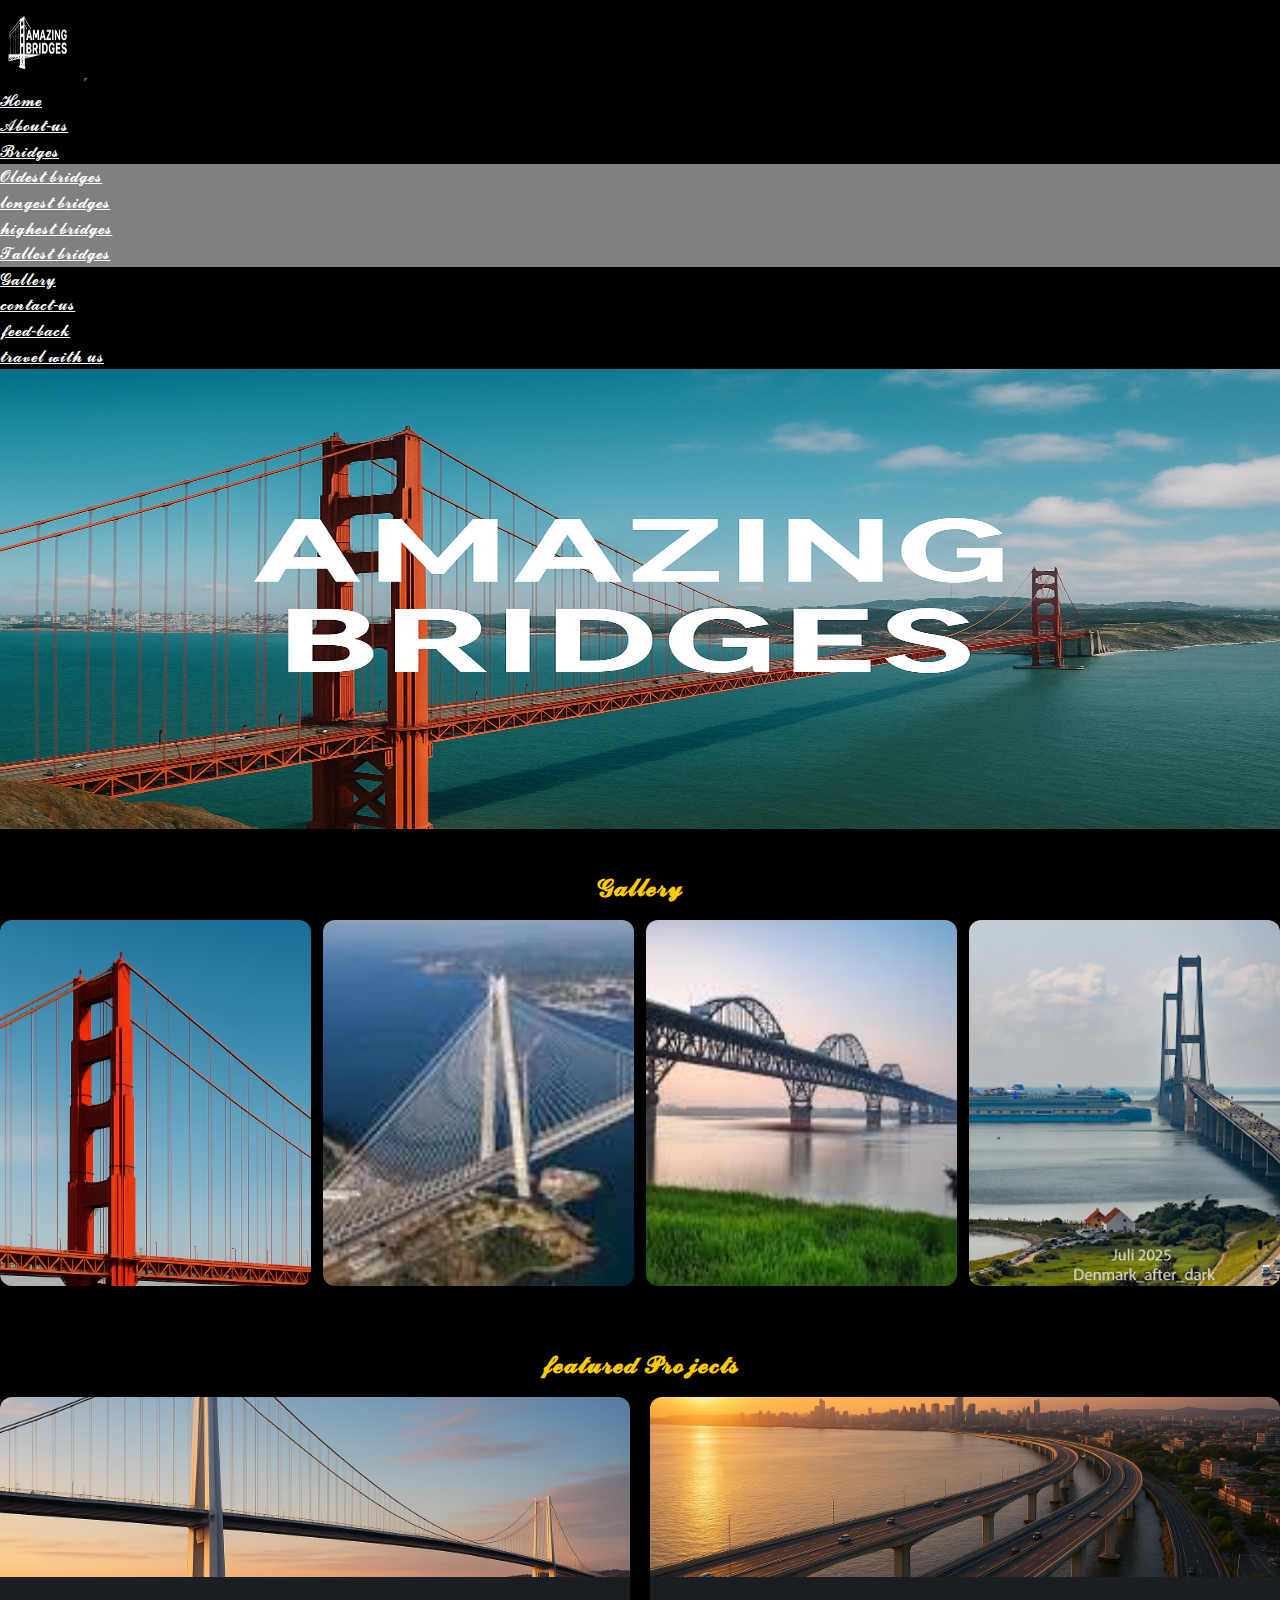
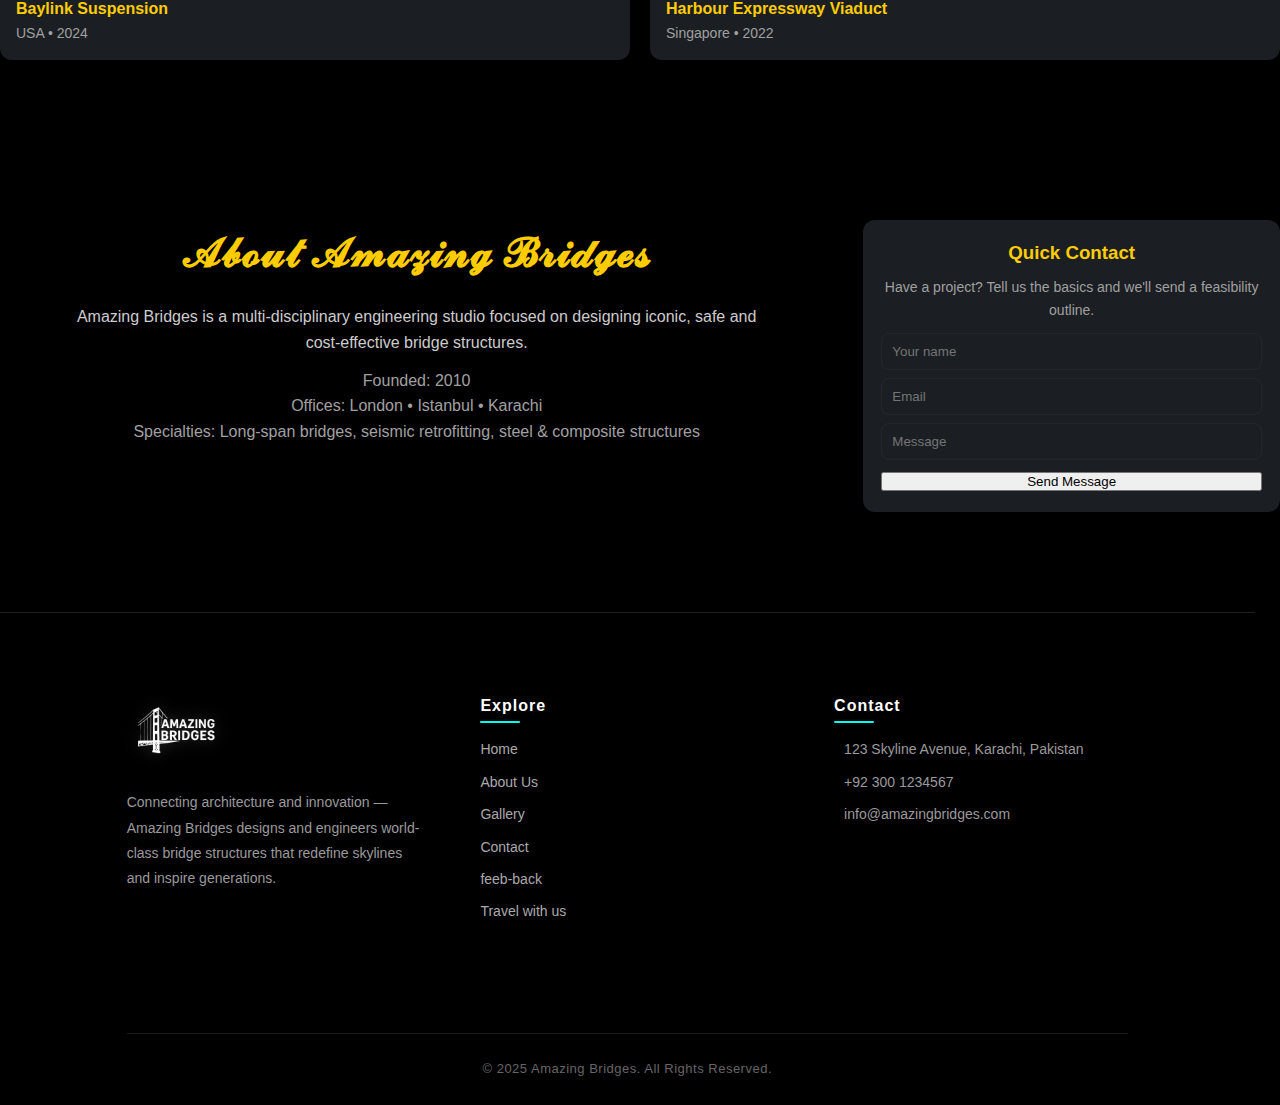
<file: index.html>
<!DOCTYPE html>
<html lang="en">
<head>
    <meta charset="UTF-8">
    <meta name="viewport" content="width=device-width, initial-scale=1.0">
    <title>𝓐𝓶𝓪𝔃𝓲𝓷𝓰-𝓫𝓻𝓲𝓭𝓰𝓮𝓼</title> 
    <link rel="stylesheet" href="acids/banner.css">
    <link rel="stylesheet" href="acids/navbar.css">
    <link rel="stylesheet" href="acids/index.css">
    
    <link rel="stylesheet" href="acids/footer.css">
    <link href="https://cdn.jsdelivr.net/npm/bootstrap@5.3.8/dist/css/bootstrap.min.css" rel="stylesheet" integrity="sha384-sRIl4kxILFvY47J16cr9ZwB07vP4J8+LH7qKQnuqkuIAvNWLzeN8tE5YBujZqJLB" crossorigin="anonymous">
</head>
<body style="background-color: black;">
    
    <div id="navbar"></div>
    
    <div id="img-banner"> </div>
   <div class="container">
   <div class="row" id="index"> </div></div>
    <div id="footer"></div>


    <script src="acids/banner.js"></script>
    <script src="acids/navbar.js"></script>
<script src="acids/index.js"></script>
<script src="acids/.js"></script>
   
    <script src="acids/footer.js"></script>
    <script src="https://cdn.jsdelivr.net/npm/bootstrap@5.3.8/dist/js/bootstrap.bundle.min.js" integrity="sha384-FKyoEForCGlyvwx9Hj09JcYn3nv7wiPVlz7YYwJrWVcXK/BmnVDxM+D2scQbITxI" crossorigin="anonymous"></script>
</body>
</html>
</file>
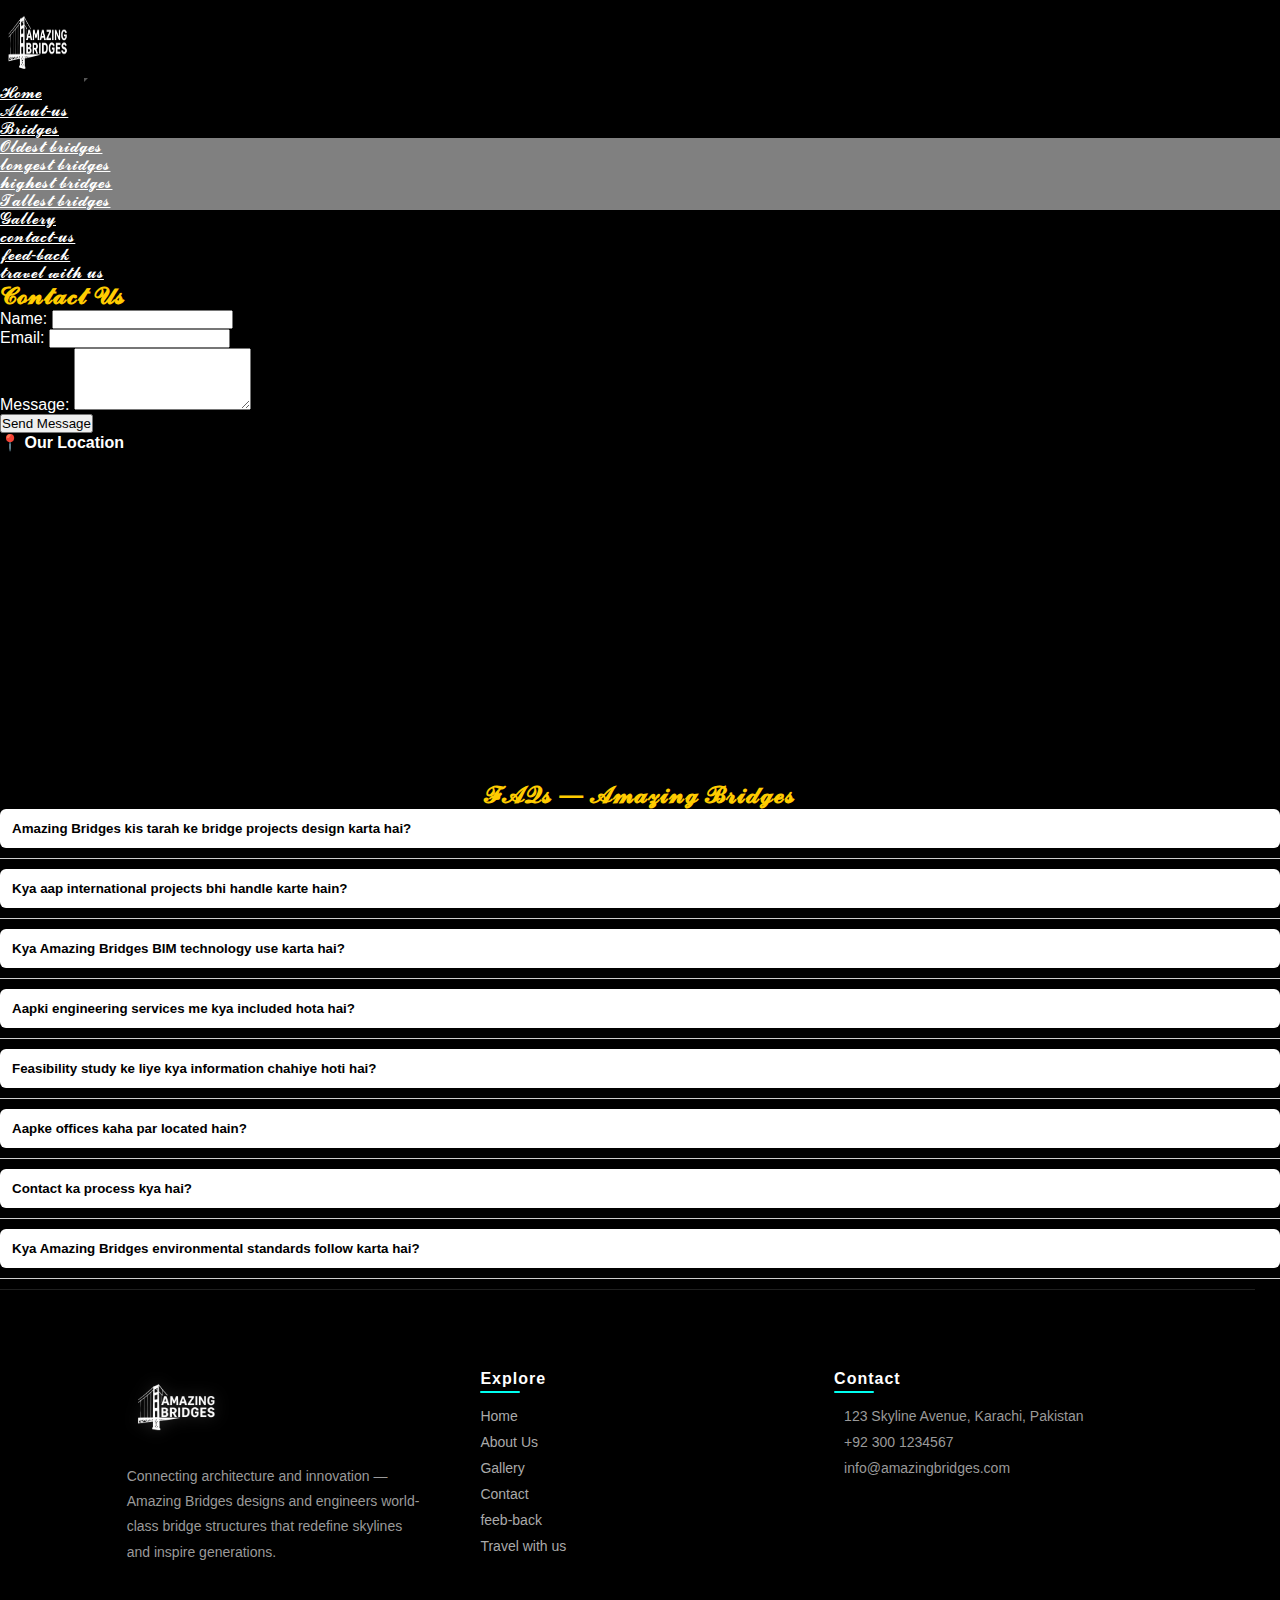
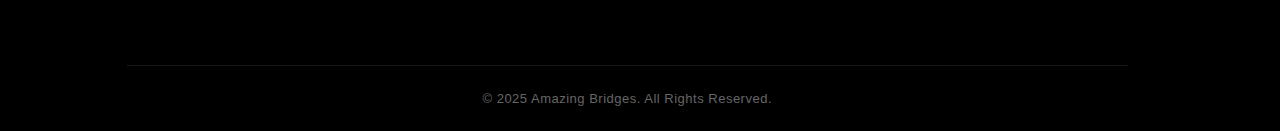
<file: contact-us.html>
<!DOCTYPE html>
<html lang="en">
<head>
    <meta charset="UTF-8">
    <meta name="viewport" content="width=device-width, initial-scale=1.0">
    <title>Document</title>
     <link rel="stylesheet" href="acids/navbar.css">
     <link rel="stylesheet" href="acids/faqs.css">
     <link rel="stylesheet" href="acids/contactus.css">
     <link rel="stylesheet" href="acids/footer.css">
    <link href="https://cdn.jsdelivr.net/npm/bootstrap@5.3.8/dist/css/bootstrap.min.css" rel="stylesheet" integrity="sha384-sRIl4kxILFvY47J16cr9ZwB07vP4J8+LH7qKQnuqkuIAvNWLzeN8tE5YBujZqJLB" crossorigin="anonymous">
</head>
<body style="background-color: black;">
     <div id="navbar"></div>
    <div class="container">
     <div class="row" id="form" ></div>
     <div id="faqs"></div></div>
     <div id="footer"></div>
     
    <script src="acids/navbar.js"></script>
    <script src="acids/contactu.js"> </script>
    <script src="acids/faqs.js"></script>
    <script src="acids/footer.js"></script>
    <script src="acids/.js"></script>
    <script src="https://cdn.jsdelivr.net/npm/bootstrap@5.3.8/dist/js/bootstrap.bundle.min.js" integrity="sha384-FKyoEForCGlyvwx9Hj09JcYn3nv7wiPVlz7YYwJrWVcXK/BmnVDxM+D2scQbITxI" crossorigin="anonymous"></script>
</body>
</html>
</file>
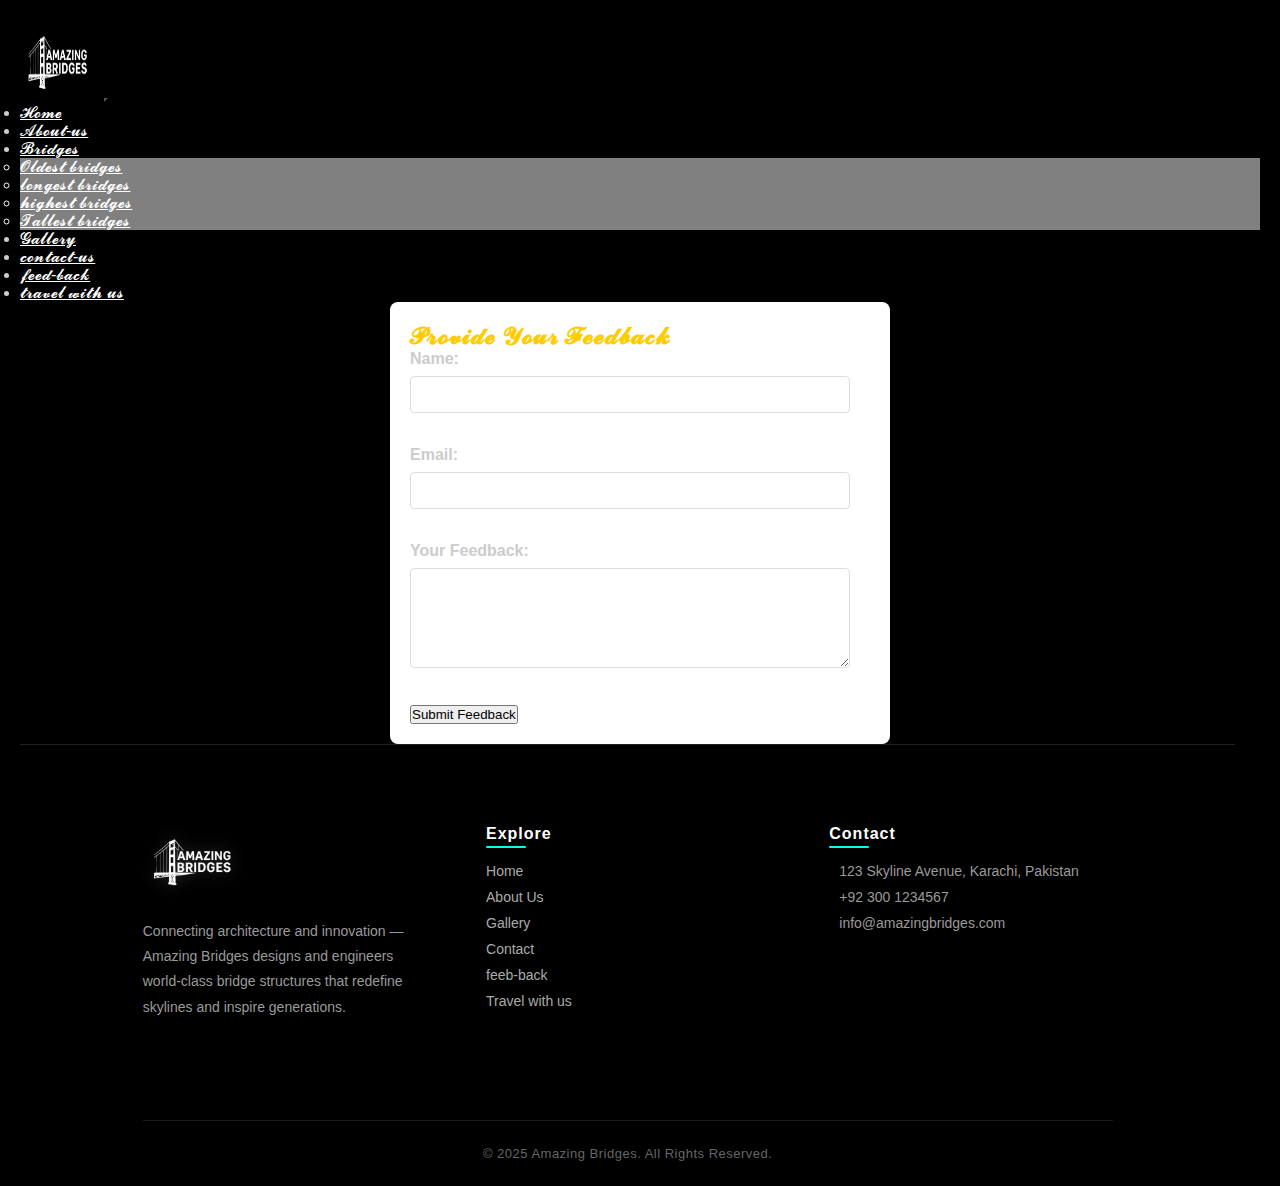
<file: feedback.html>
<!DOCTYPE html>
<html lang="en">
<head>
    <meta charset="UTF-8">
    <meta name="viewport" content="width=device-width, initial-scale=1.0">
    <title>Document</title> 
    <link rel="stylesheet" href="acids/navbar.css">
    <link rel="stylesheet" href="acids/feedback.css">
    <link rel="stylesheet" href="acids/footer.css">
    <link href="https://cdn.jsdelivr.net/npm/bootstrap@5.3.8/dist/css/bootstrap.min.css" rel="stylesheet" integrity="sha384-sRIl4kxILFvY47J16cr9ZwB07vP4J8+LH7qKQnuqkuIAvNWLzeN8tE5YBujZqJLB" crossorigin="anonymous">
</head>
<body style="background-color:black ">
     <div id="navbar"></div>
     <div id="form"></div>
     <div id="footer"></div>
     
    <script src="acids/navbar.js"></script>
    <script src="acids/feed-back.js"></script>
    <script src="acids/footer.js"></script>
    <script src="acids/.js"></script>
    <script src="https://cdn.jsdelivr.net/npm/bootstrap@5.3.8/dist/js/bootstrap.bundle.min.js" integrity="sha384-FKyoEForCGlyvwx9Hj09JcYn3nv7wiPVlz7YYwJrWVcXK/BmnVDxM+D2scQbITxI" crossorigin="anonymous"></script>
</body>
</html>
</file>
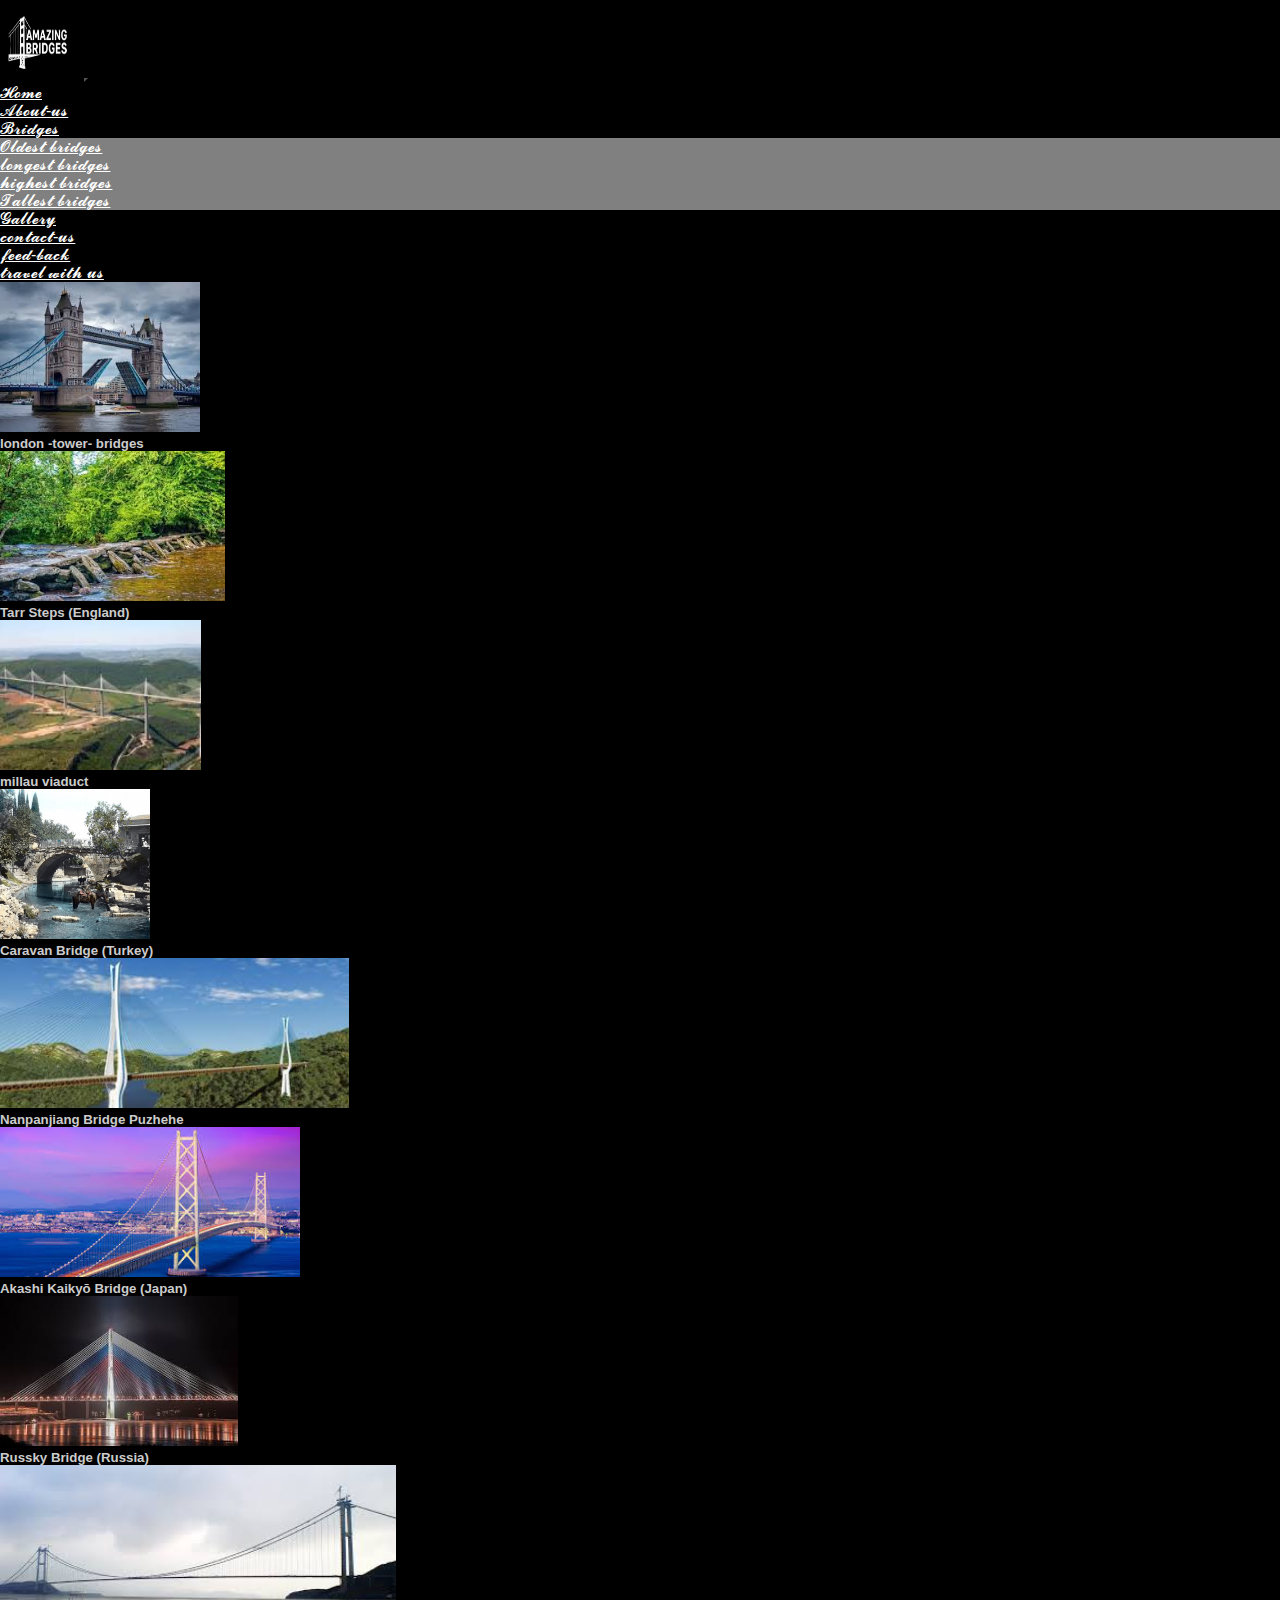
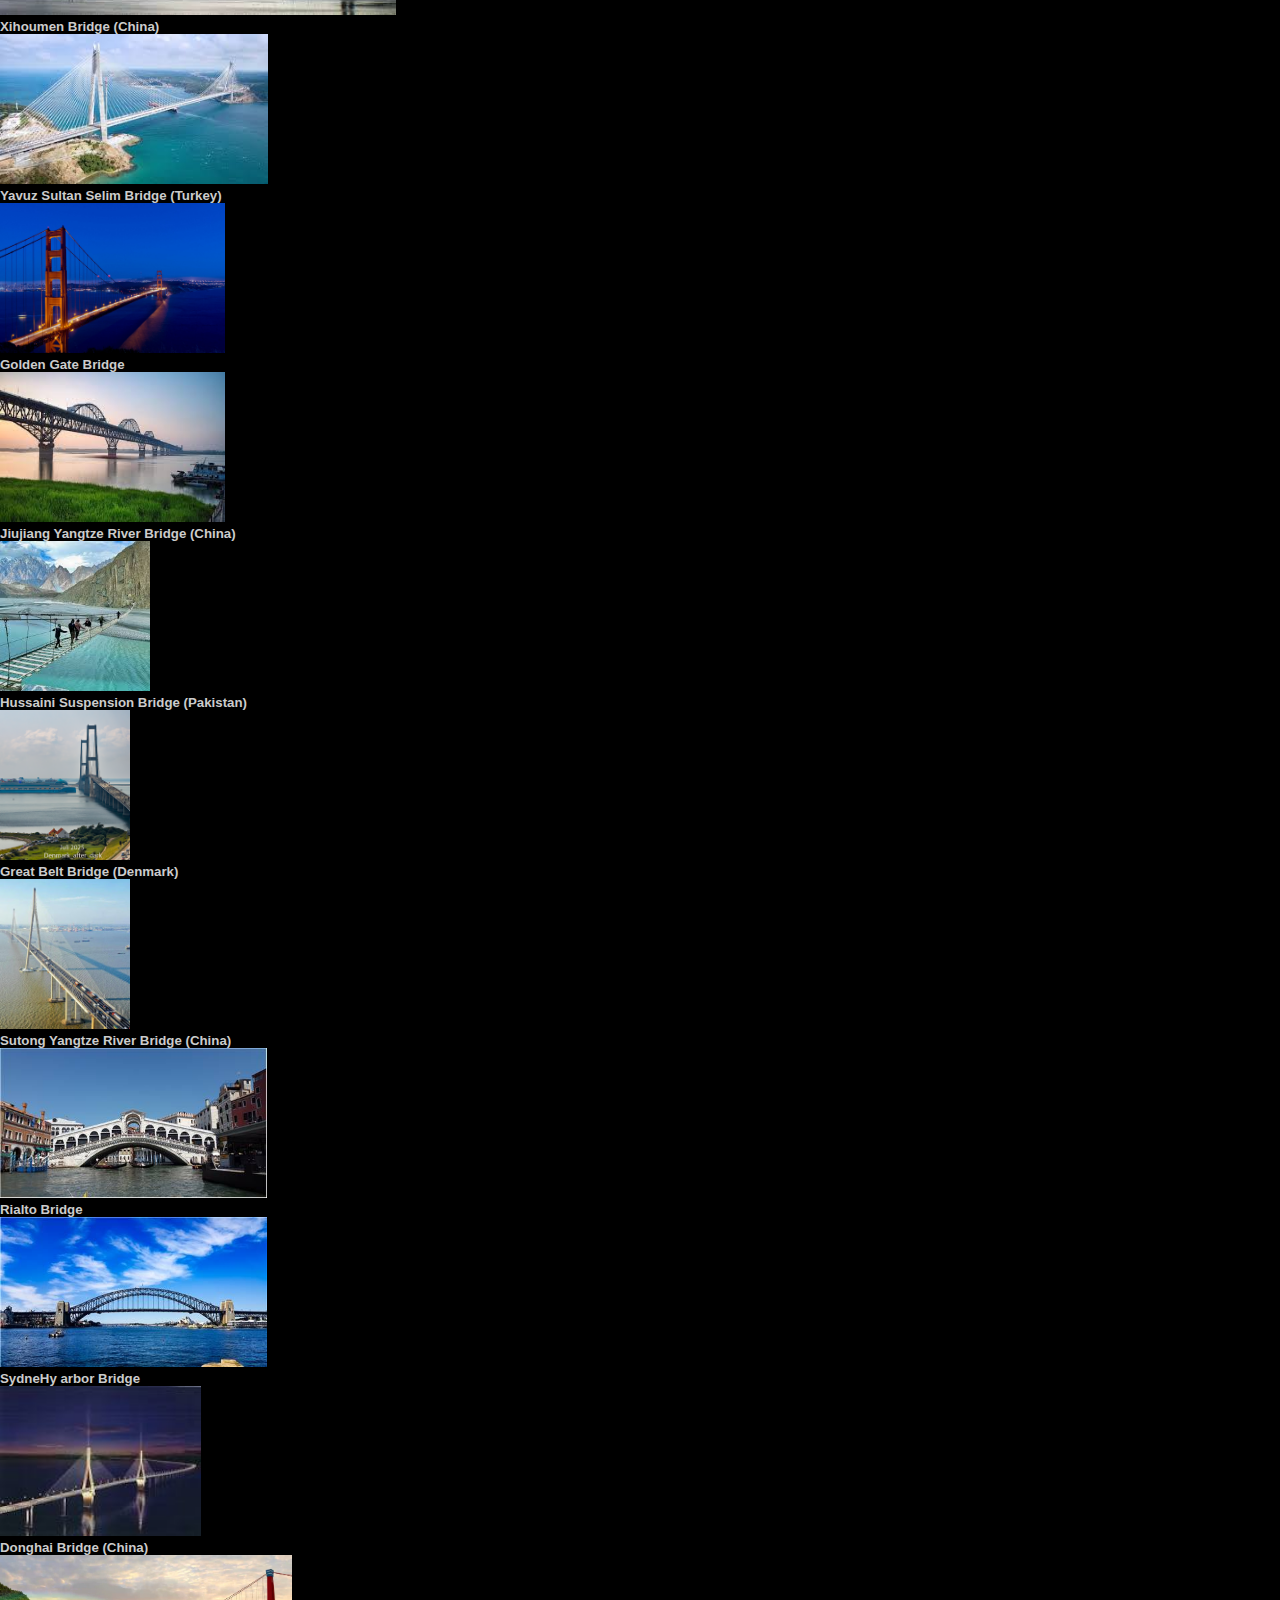
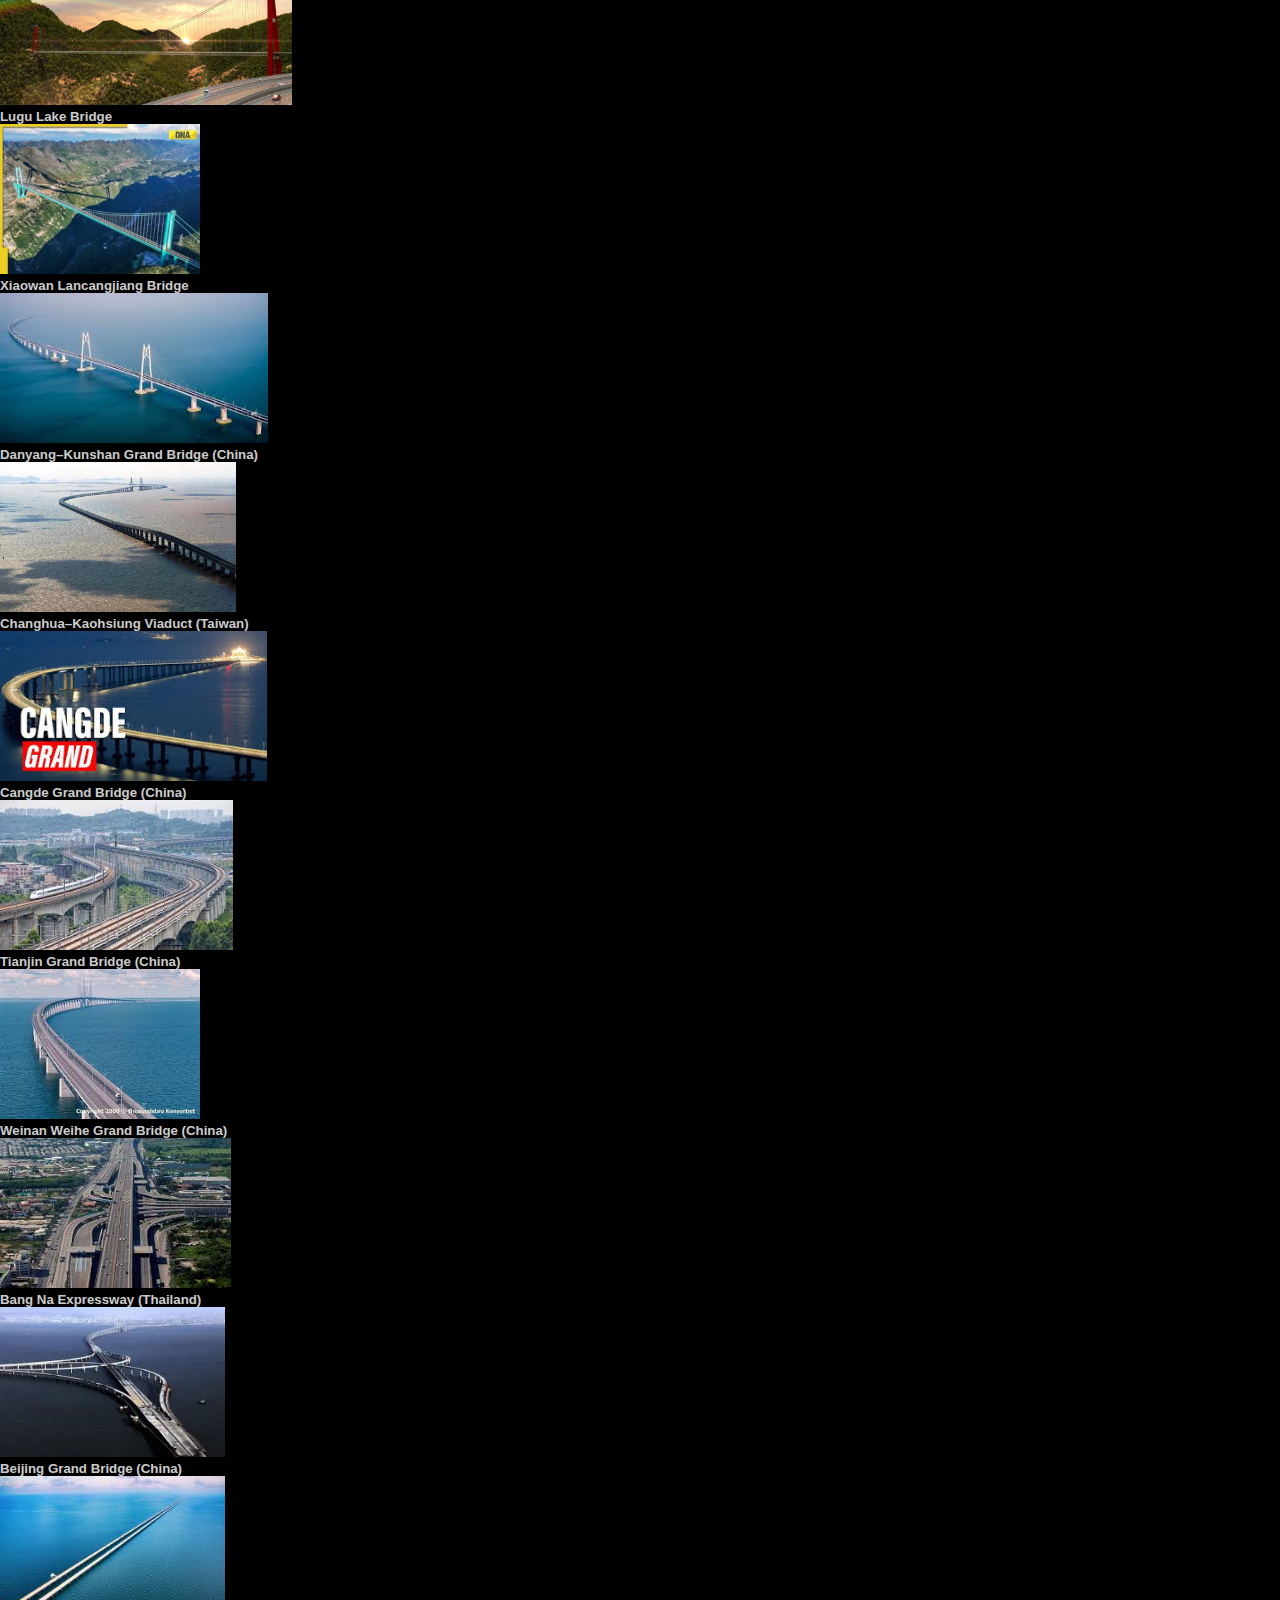
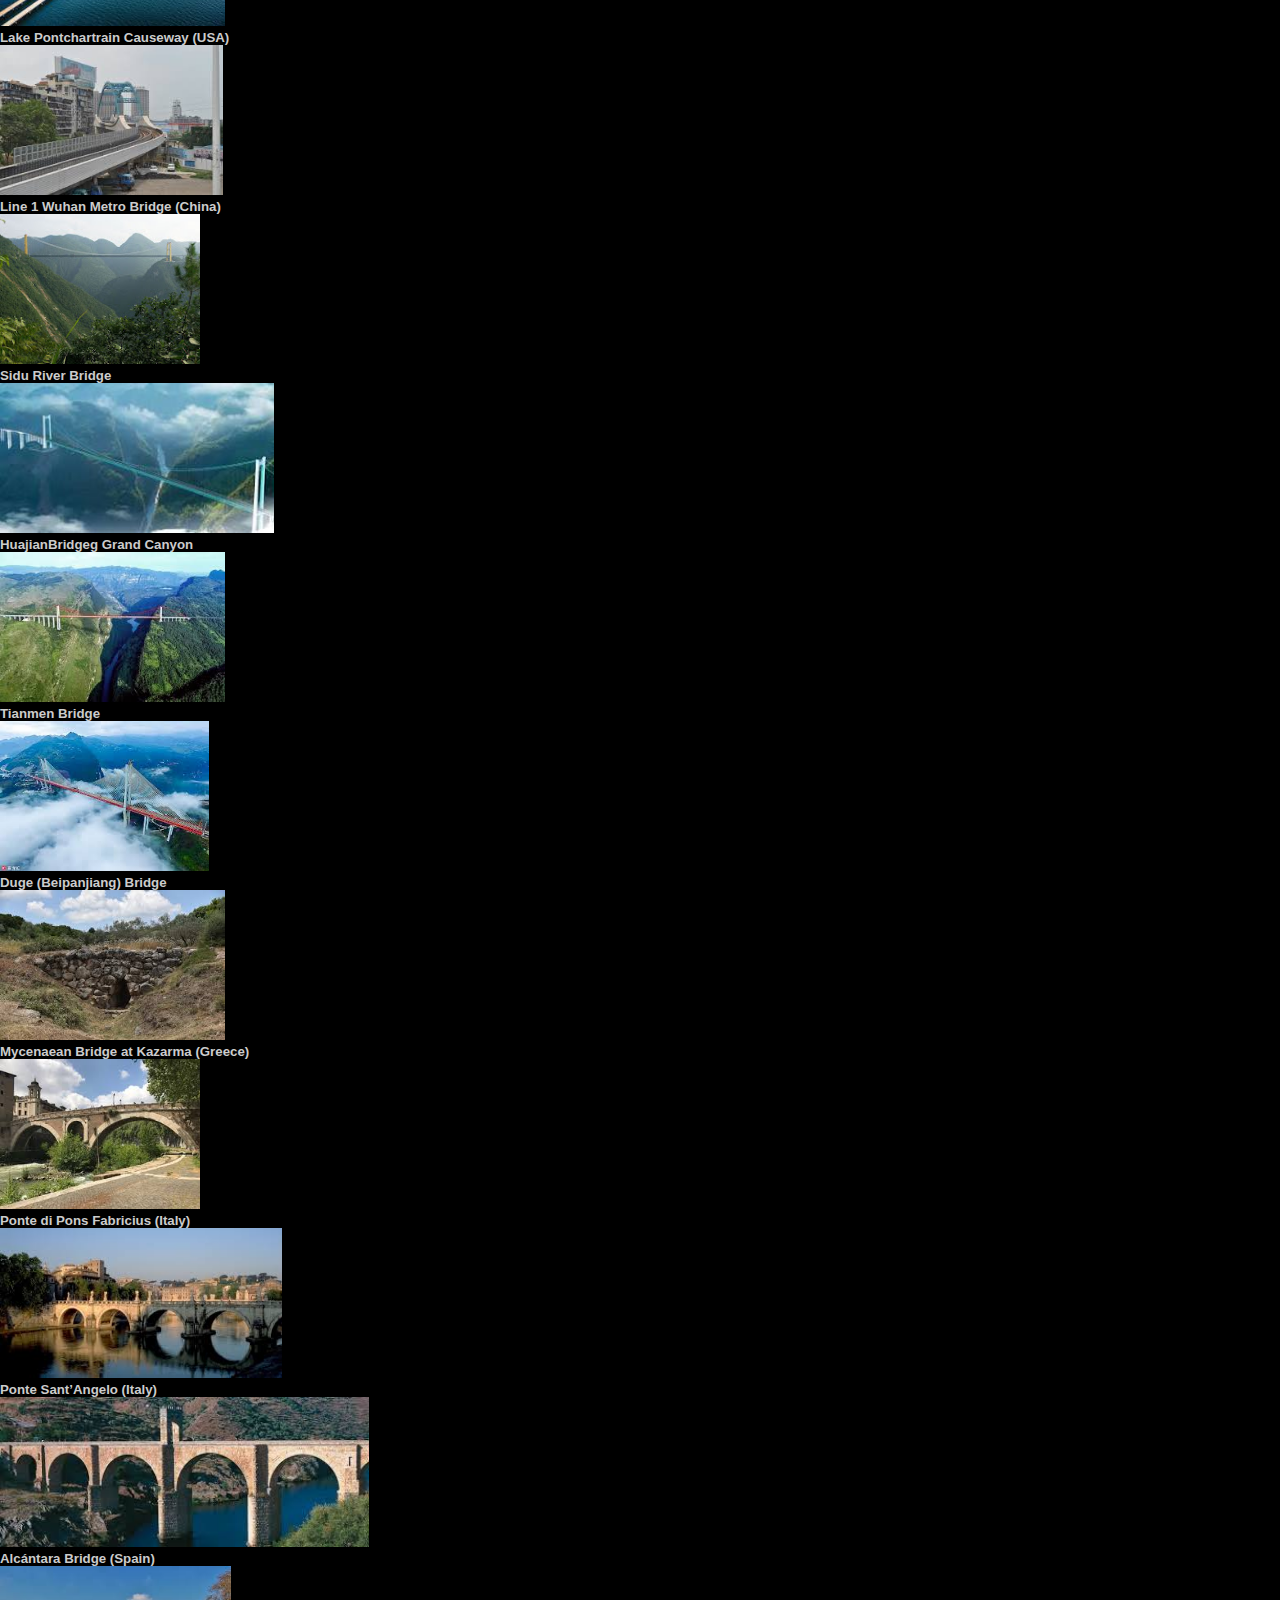
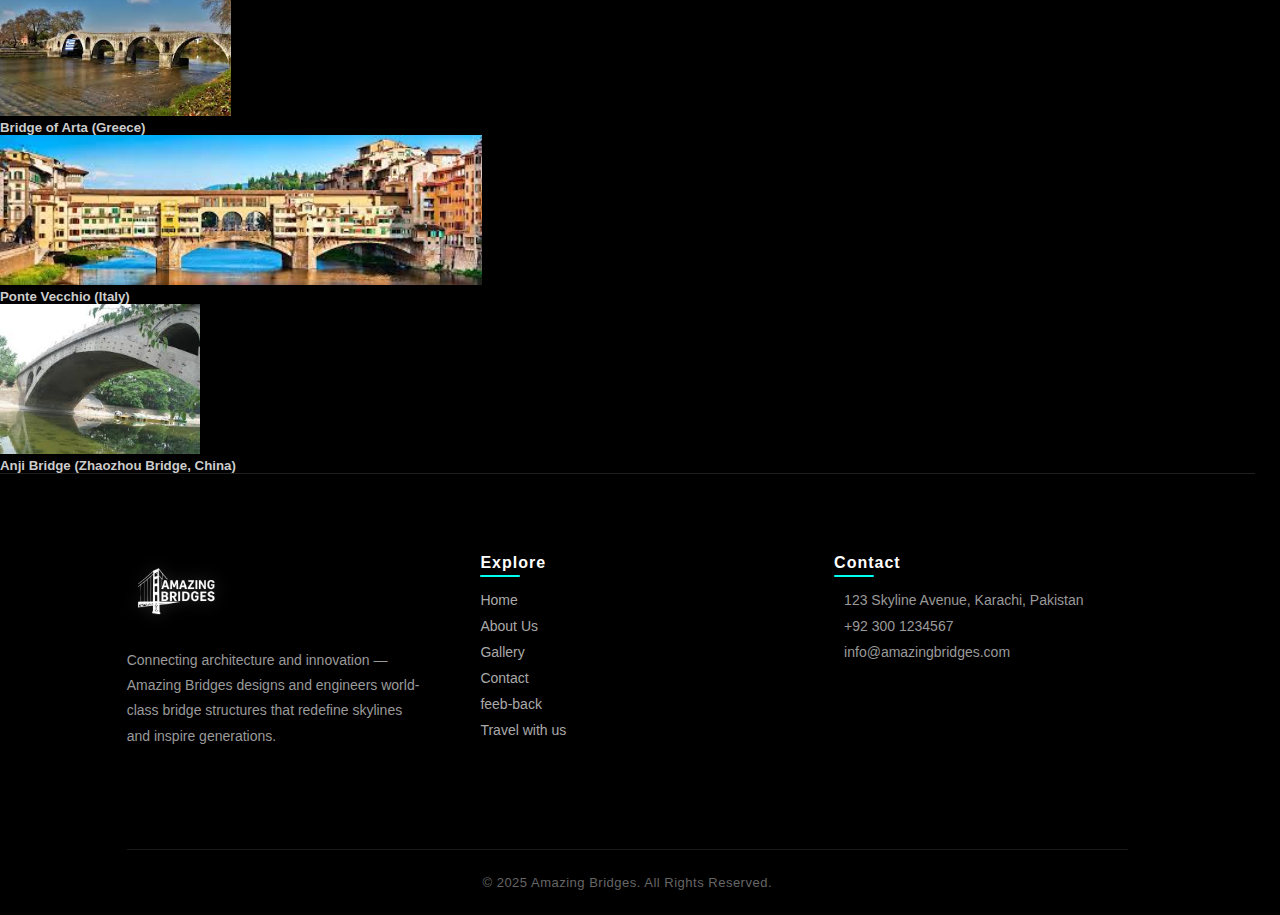
<file: gallery.html>
<!DOCTYPE html>
<html lang="en">
<head>
    <meta charset="UTF-8">
    <meta name="viewport" content="width=device-width, initial-scale=1.0">
    <title>Document</title>
    <link rel="stylesheet" href="acids/navbar.css">
    <link rel="stylesheet" href="acids/footer.css"> 
    <link rel="stylesheet" href="acids/gallery.css">
    <link href="https://cdn.jsdelivr.net/npm/bootstrap@5.3.8/dist/css/bootstrap.min.css" rel="stylesheet" integrity="sha384-sRIl4kxILFvY47J16cr9ZwB07vP4J8+LH7qKQnuqkuIAvNWLzeN8tE5YBujZqJLB" crossorigin="anonymous">
</head>
<body style="background-color: black;">
    <div id="navbar"></div>
    <div class="row" id="cards"></div>
    <div id="footer"></div>
    <script src="acids/navbar.js"></script>
    <script src="acids/footer.js"></script>
    <script src="acids/gallery.js"></script>
    <script src="https://cdn.jsdelivr.net/npm/bootstrap@5.3.8/dist/js/bootstrap.bundle.min.js" integrity="sha384-FKyoEForCGlyvwx9Hj09JcYn3nv7wiPVlz7YYwJrWVcXK/BmnVDxM+D2scQbITxI" crossorigin="anonymous"></script>
 
</body>
</html>
</file>
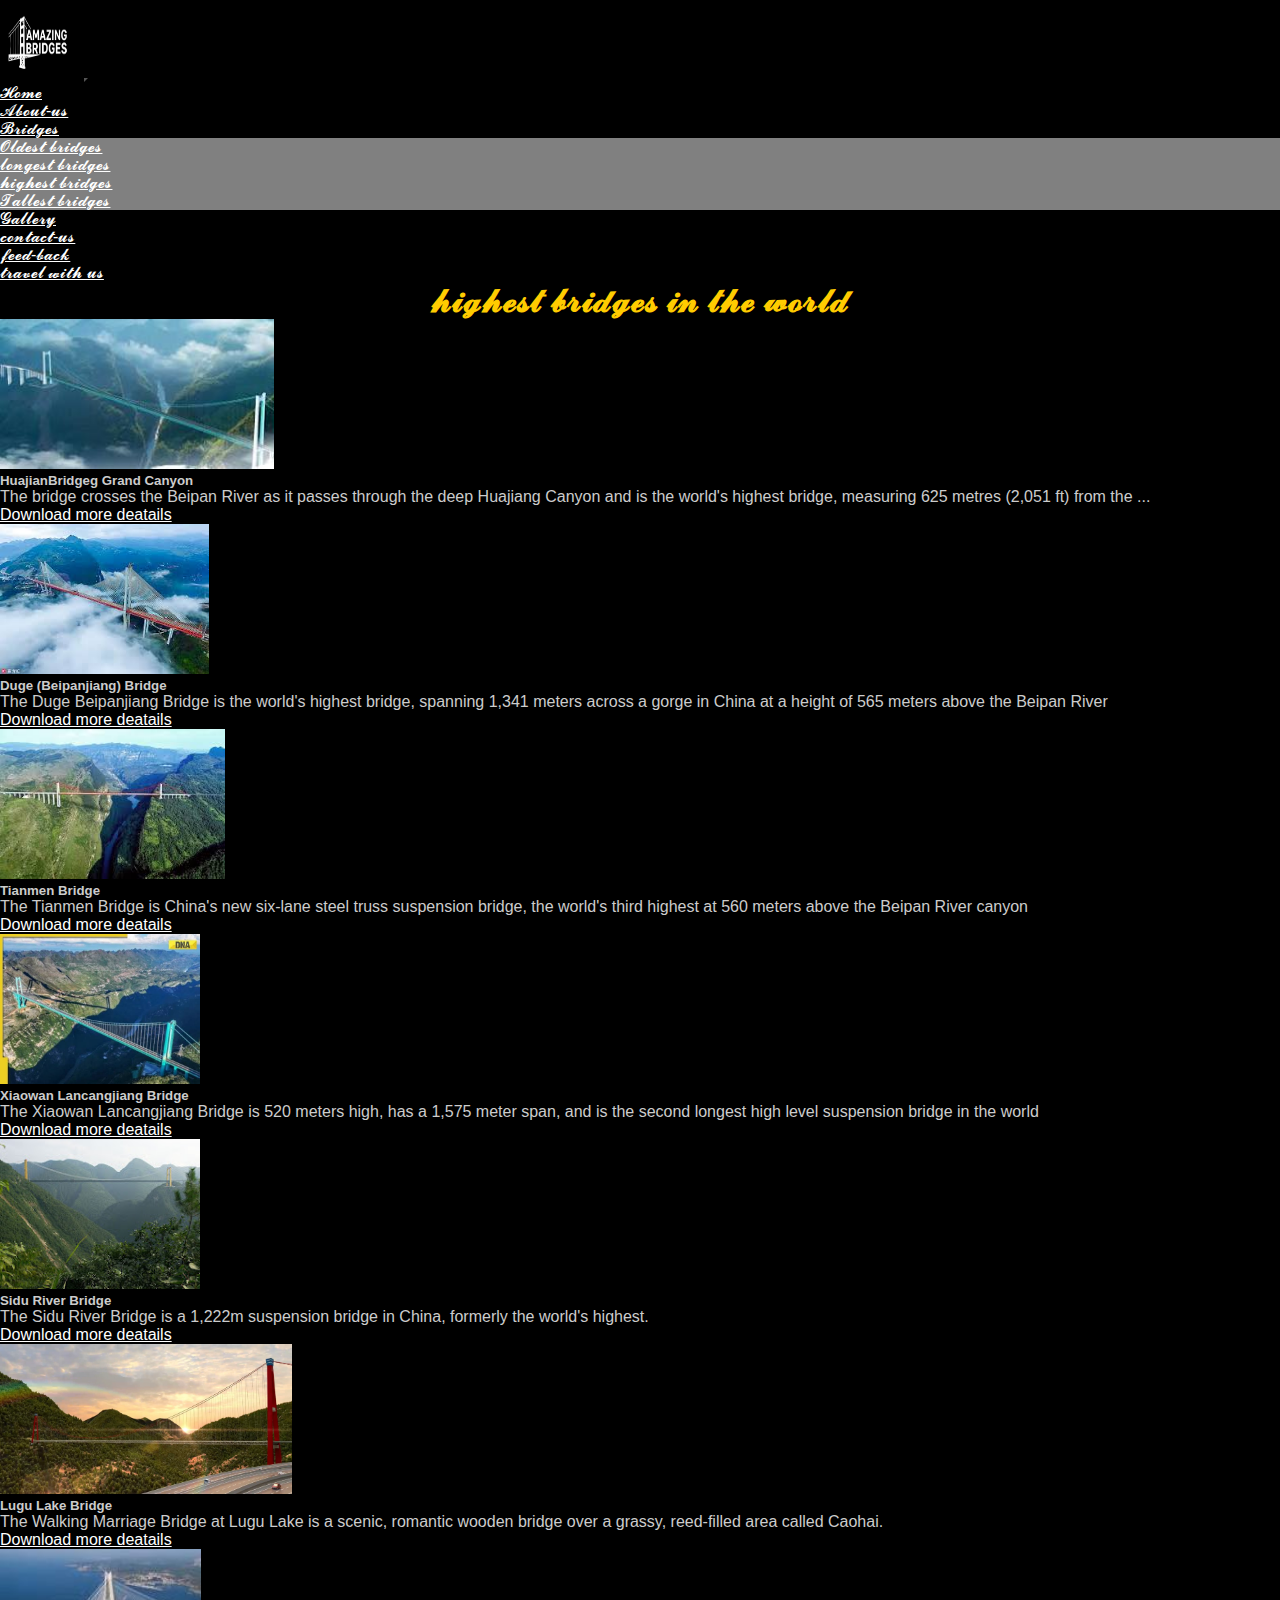
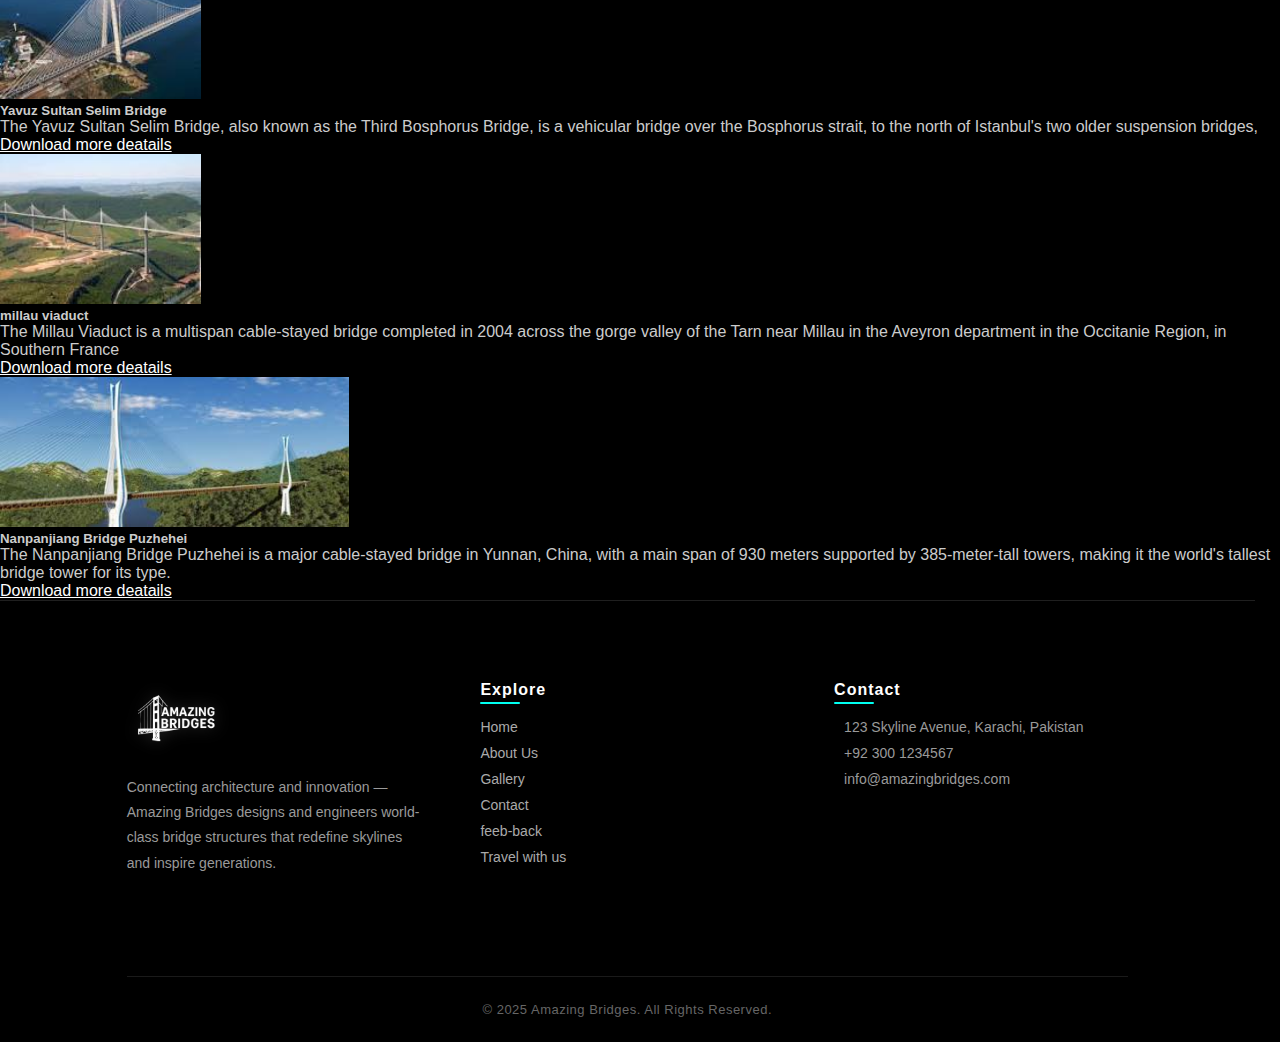
<file: high.html>
<!DOCTYPE html>
<html lang="en">
<head>
    <meta charset="UTF-8">
    <meta name="viewport" content="width=device-width, initial-scale=1.0">
    <title>Document</title> <link rel="stylesheet" href="acids/navbar.css">
    <link rel="stylesheet" href="acids/footer.css">
    <link rel="stylesheet" href="acids/high.css">
    <link href="https://cdn.jsdelivr.net/npm/bootstrap@5.3.8/dist/css/bootstrap.min.css" rel="stylesheet" integrity="sha384-sRIl4kxILFvY47J16cr9ZwB07vP4J8+LH7qKQnuqkuIAvNWLzeN8tE5YBujZqJLB" crossorigin="anonymous">
</head>
<body style="background-color: black;">
     <div id="navbar"></div>
<h1 id="heading">𝓱𝓲𝓰𝓱𝓮𝓼𝓽 𝓫𝓻𝓲𝓭𝓰𝓮𝓼 𝓲𝓷 𝓽𝓱𝓮 𝔀𝓸𝓻𝓵𝓭</h1>
        <div class="row" id="cards"></div>
     
     <div id="footer"></div>
    <script src="acids/navbar.js"></script>
    <script src="acids/footer.js"></script>
    <script src="https://cdn.jsdelivr.net/npm/bootstrap@5.3.8/dist/js/bootstrap.bundle.min.js" integrity="sha384-FKyoEForCGlyvwx9Hj09JcYn3nv7wiPVlz7YYwJrWVcXK/BmnVDxM+D2scQbITxI" crossorigin="anonymous"></script>
    <script src="acids/high.js"></script>
</body>
</html>
</file>
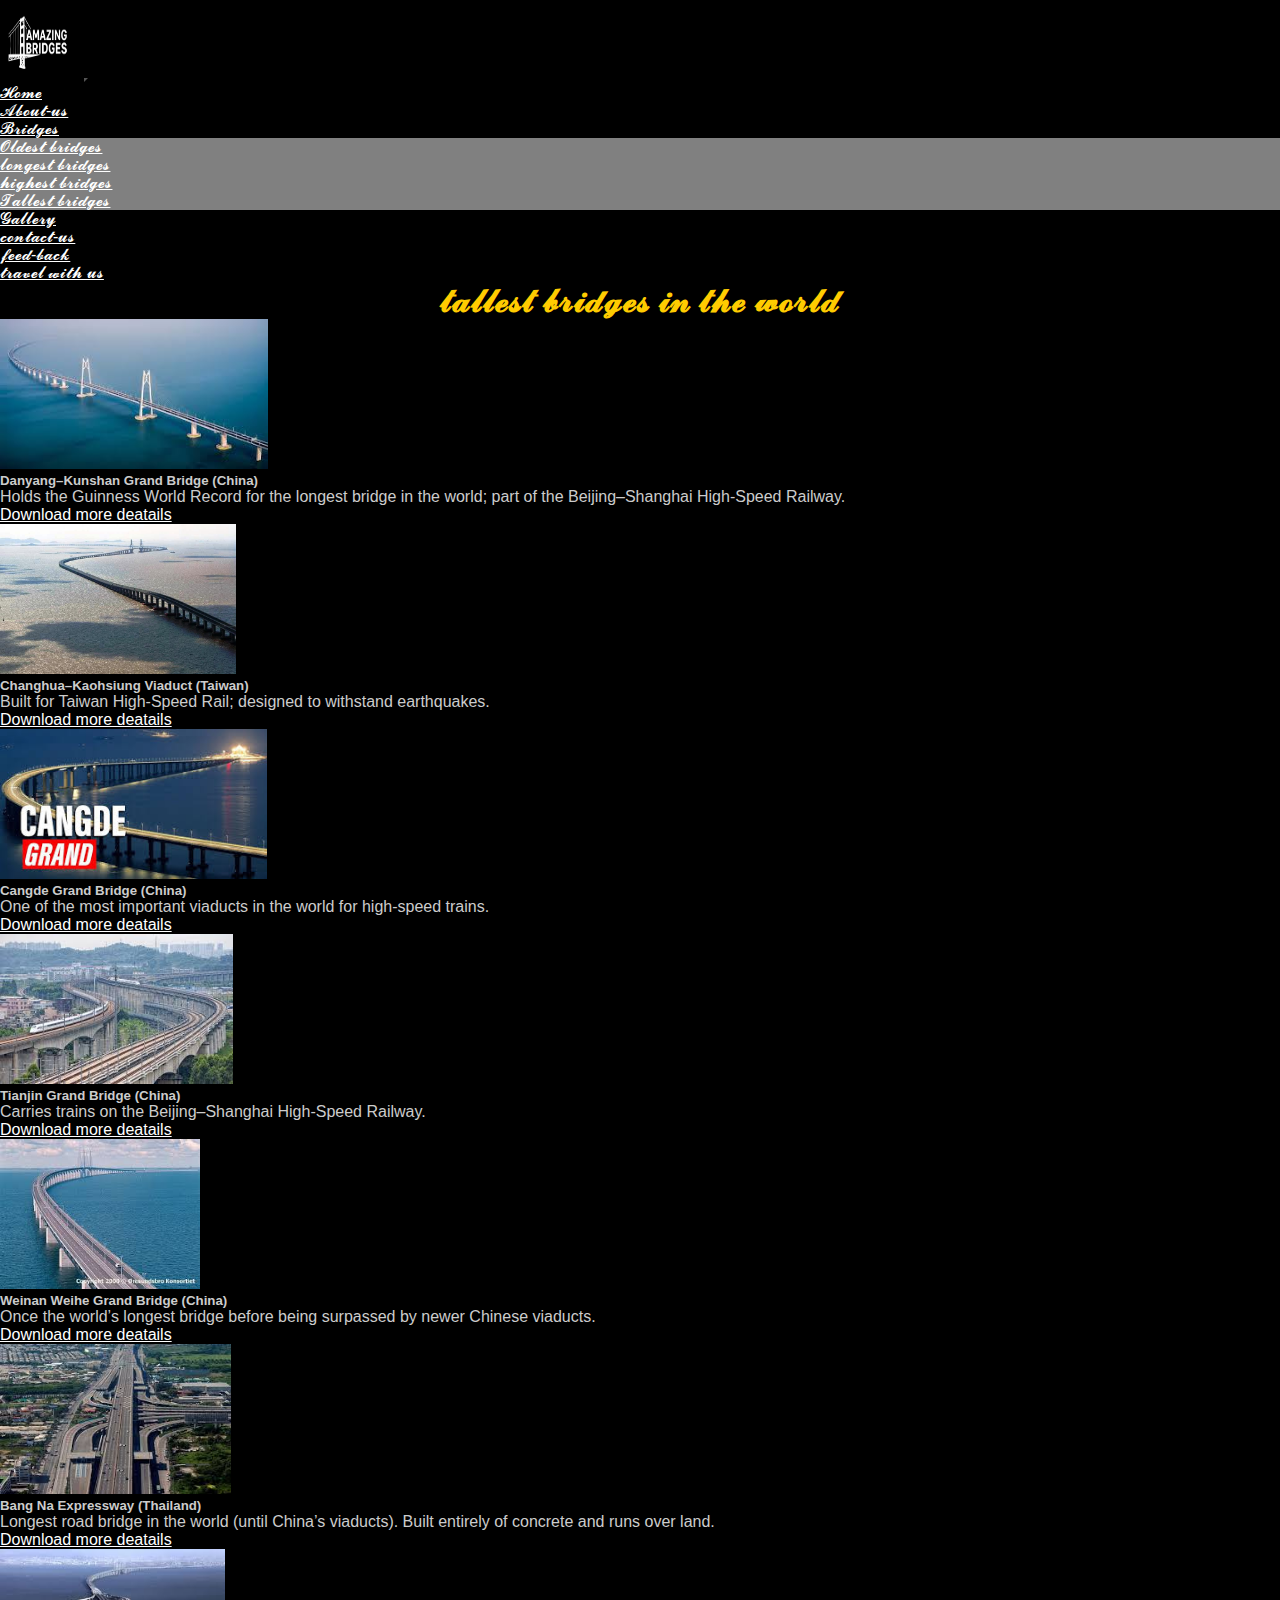
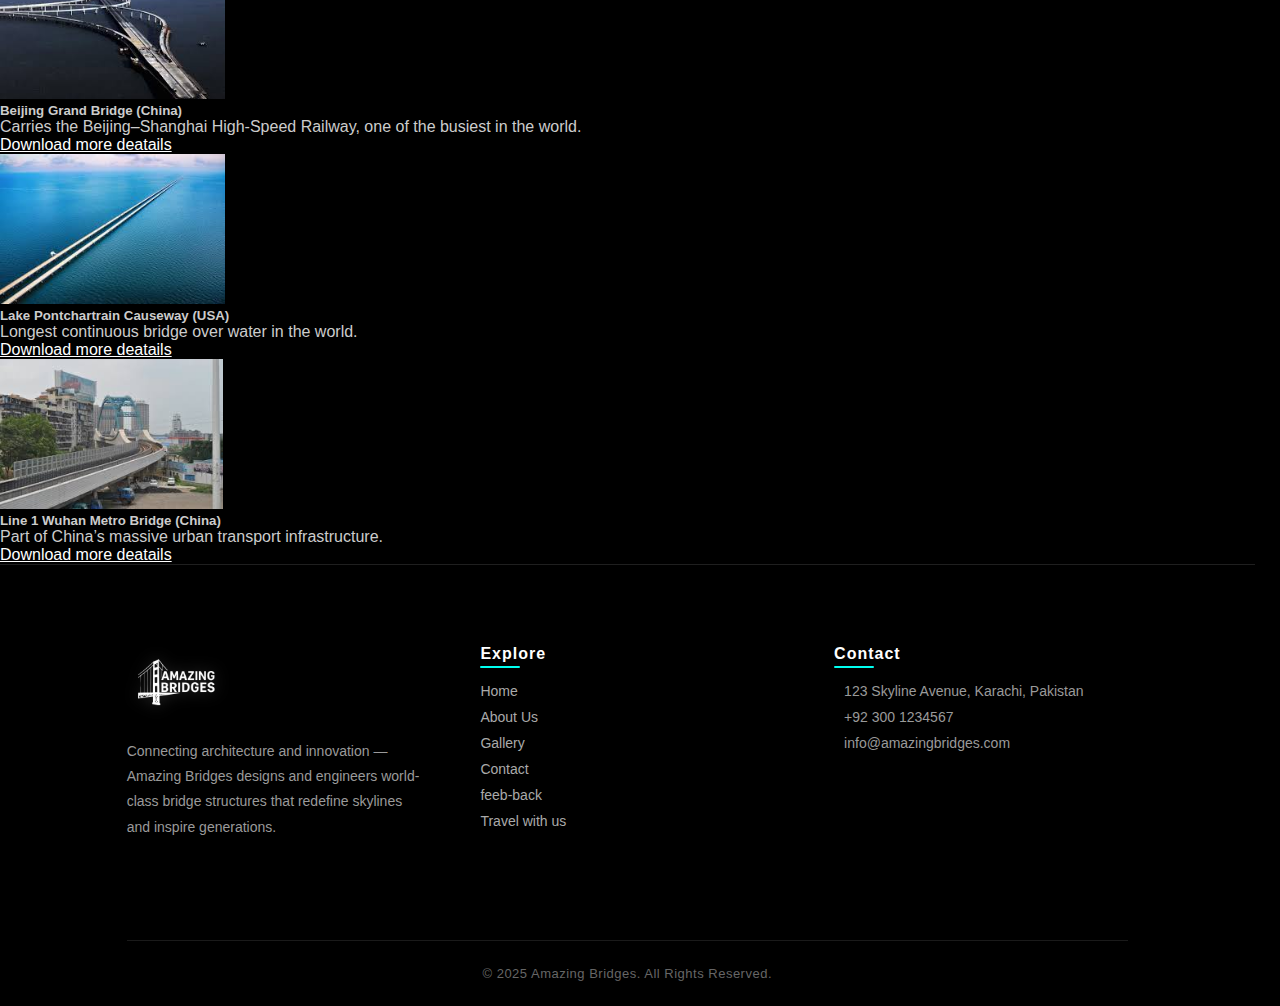
<file: longest.html>
<!DOCTYPE html>
<html lang="en">
<head>
    <meta charset="UTF-8">
    <meta name="viewport" content="width=device-width, initial-scale=1.0">
    <title>Document</title> <link rel="stylesheet" href="acids/navbar.css">
    <link rel="stylesheet" href="acids/longest.css">
    <link rel="stylesheet" href="acids/footer.css">
    <link href="https://cdn.jsdelivr.net/npm/bootstrap@5.3.8/dist/css/bootstrap.min.css" rel="stylesheet" integrity="sha384-sRIl4kxILFvY47J16cr9ZwB07vP4J8+LH7qKQnuqkuIAvNWLzeN8tE5YBujZqJLB" crossorigin="anonymous">
</head>
<body style="background-color: black;">
     <div id="navbar"></div>
    <h1 id="heading">𝓽𝓪𝓵𝓵𝓮𝓼𝓽 𝓫𝓻𝓲𝓭𝓰𝓮𝓼 𝓲𝓷 𝓽𝓱𝓮 𝔀𝓸𝓻𝓵𝓭</h1>
     <div class="row" id="cards" ></div>
     <div id="footer"></div>
     <script  src="acids/longest.js"></script>
    <script src="acids/navbar.js"></script>
    <script src="acids/footer.js"></script>
    <script src="https://cdn.jsdelivr.net/npm/bootstrap@5.3.8/dist/js/bootstrap.bundle.min.js" integrity="sha384-FKyoEForCGlyvwx9Hj09JcYn3nv7wiPVlz7YYwJrWVcXK/BmnVDxM+D2scQbITxI" crossorigin="anonymous"></script>
</body>
</html>
</file>
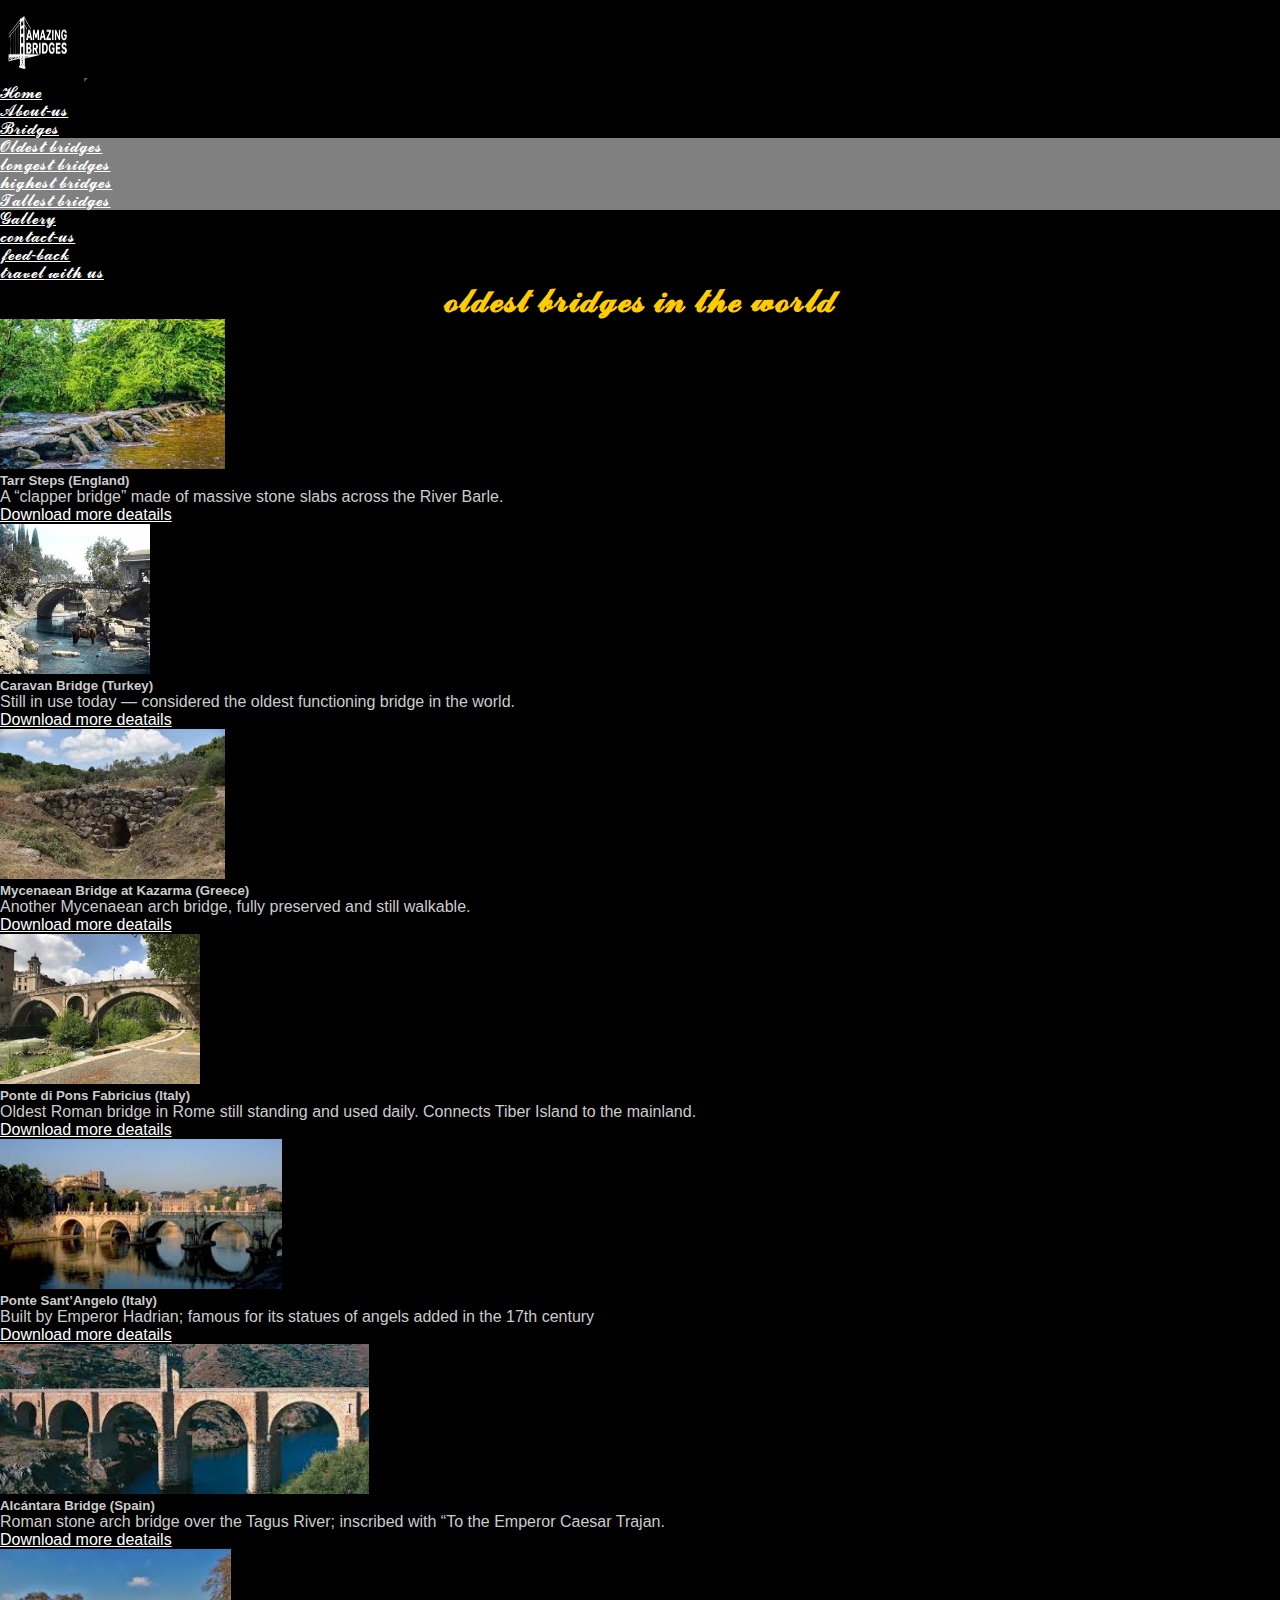
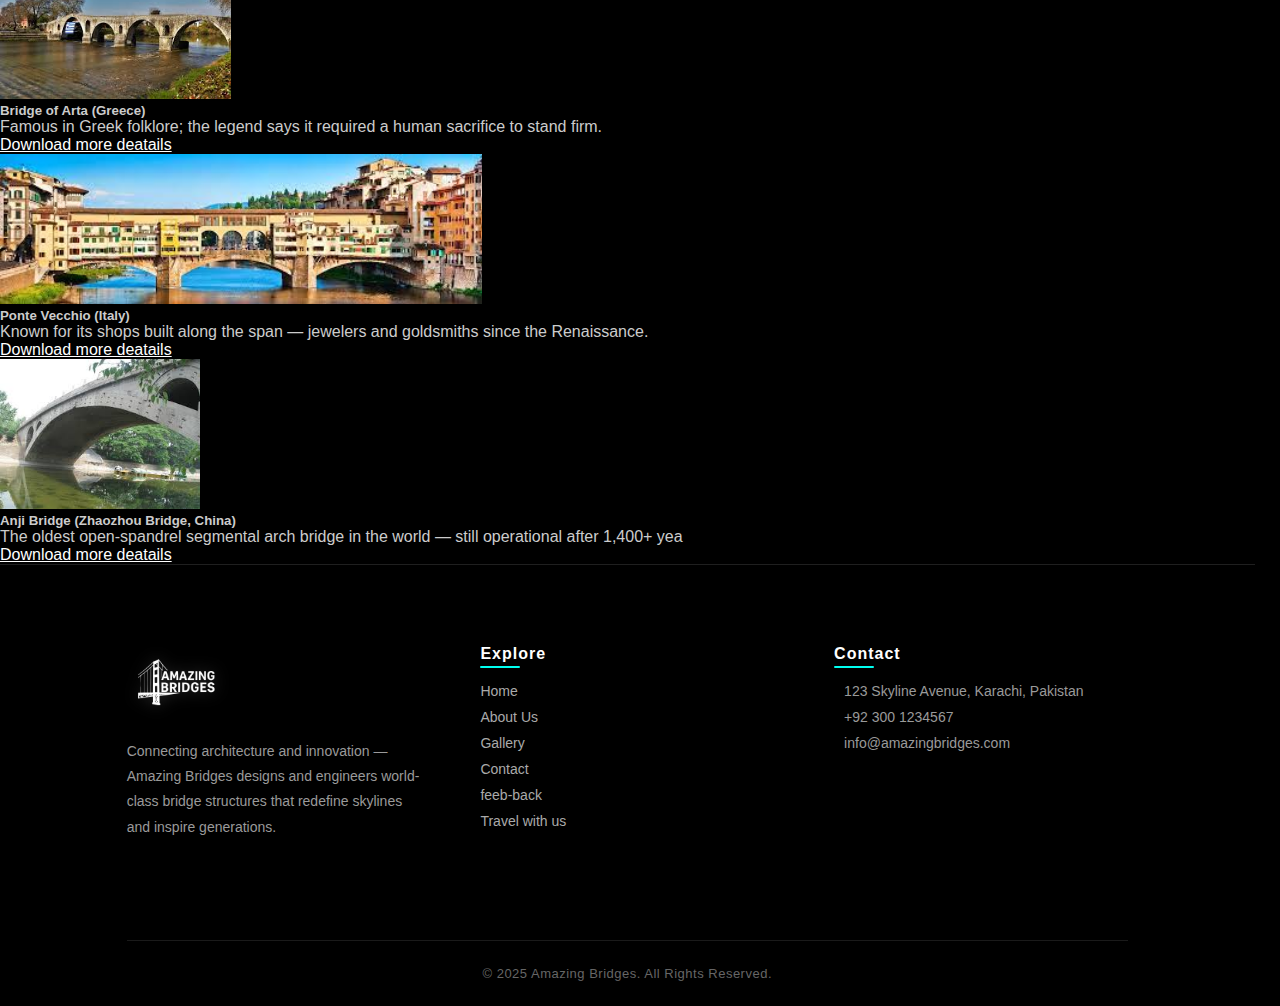
<file: oldest.html>
<!DOCTYPE html>
<html lang="en">
<head>
    <meta charset="UTF-8">
    <meta name="viewport" content="width=device-width, initial-scale=1.0">
    <title>Document</title> <link rel="stylesheet" href="acids/navbar.css">
    <link rel="stylesheet" href="acids/oldest.css">
    <link rel="stylesheet" href="acids/footer.css">
    <link href="https://cdn.jsdelivr.net/npm/bootstrap@5.3.8/dist/css/bootstrap.min.css" rel="stylesheet" integrity="sha384-sRIl4kxILFvY47J16cr9ZwB07vP4J8+LH7qKQnuqkuIAvNWLzeN8tE5YBujZqJLB" crossorigin="anonymous">
</head>
<body style="background-color: black;">
     <div id="navbar"></div>
     <h1 id="heading">𝓸𝓵𝓭𝓮𝓼𝓽 𝓫𝓻𝓲𝓭𝓰𝓮𝓼 𝓲𝓷 𝓽𝓱𝓮 𝔀𝓸𝓻𝓵𝓭</h1>
     <div class="row" id="cards" ></div>
     <div id="footer"></div>
    <script src="acids/navbar.js"></script>
    <script src="acids/oldest.js"></script>
    <script src="acids/footer.js"></script>
    <script src="https://cdn.jsdelivr.net/npm/bootstrap@5.3.8/dist/js/bootstrap.bundle.min.js" integrity="sha384-FKyoEForCGlyvwx9Hj09JcYn3nv7wiPVlz7YYwJrWVcXK/BmnVDxM+D2scQbITxI" crossorigin="anonymous"></script>
</body>
</html>
</file>
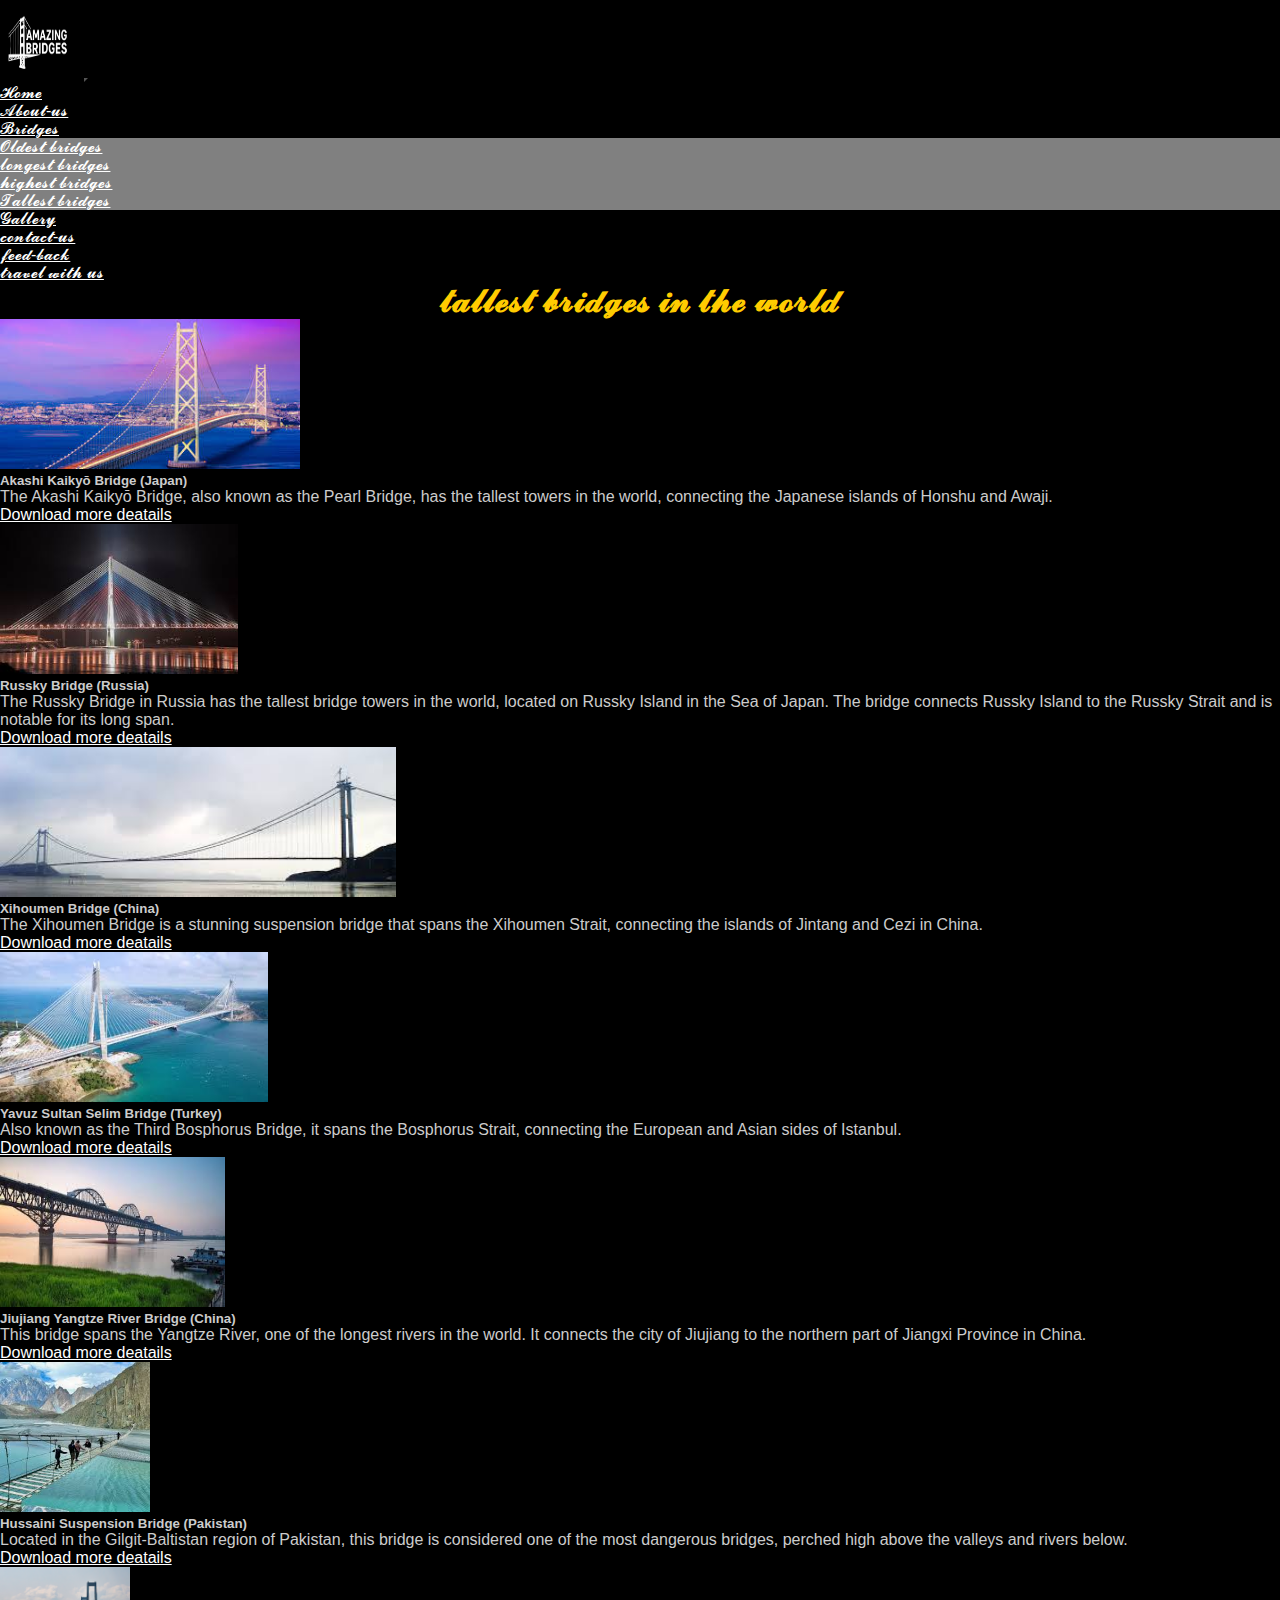
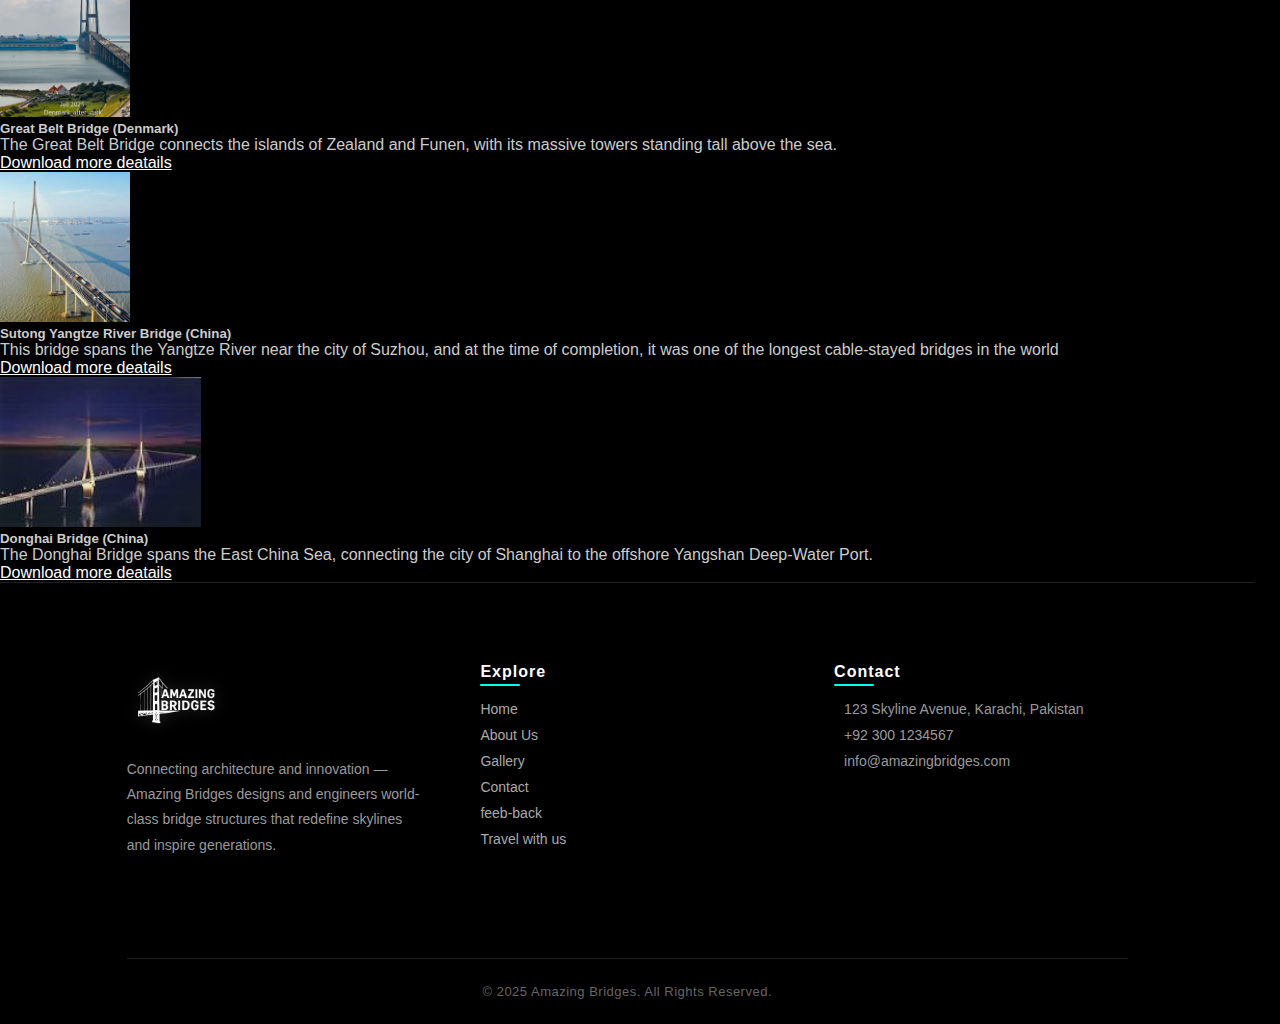
<file: tallest.html>
<!DOCTYPE html>
<html lang="en">
<head>
    <meta charset="UTF-8">
    <meta name="viewport" content="width=device-width, initial-scale=1.0">
    <title>Document</title> <link rel="stylesheet" href="acids/navbar.css">
    <link rel="stylesheet" href="acids/tallest.css">
    <link rel="stylesheet" href="acids/footer.css">
    <link href="https://cdn.jsdelivr.net/npm/bootstrap@5.3.8/dist/css/bootstrap.min.css" rel="stylesheet" integrity="sha384-sRIl4kxILFvY47J16cr9ZwB07vP4J8+LH7qKQnuqkuIAvNWLzeN8tE5YBujZqJLB" crossorigin="anonymous">
</head>
<body style="background-color: black;">
     <div id="navbar"></div>
     <h1 id="heading"> 𝓽𝓪𝓵𝓵𝓮𝓼𝓽 𝓫𝓻𝓲𝓭𝓰𝓮𝓼 𝓲𝓷 𝓽𝓱𝓮 𝔀𝓸𝓻𝓵𝓭 </h1>
     
     <div class="row" id="cards" ></div>
     <div id="footer"></div>
    <script src="acids/navbar.js"></script>
    <script src="acids/tallest.js"></script>
    <script src="acids/footer.js"></script>
    <script src="https://cdn.jsdelivr.net/npm/bootstrap@5.3.8/dist/js/bootstrap.bundle.min.js" integrity="sha384-FKyoEForCGlyvwx9Hj09JcYn3nv7wiPVlz7YYwJrWVcXK/BmnVDxM+D2scQbITxI" crossorigin="anonymous"></script>
</body>
</html>
</file>
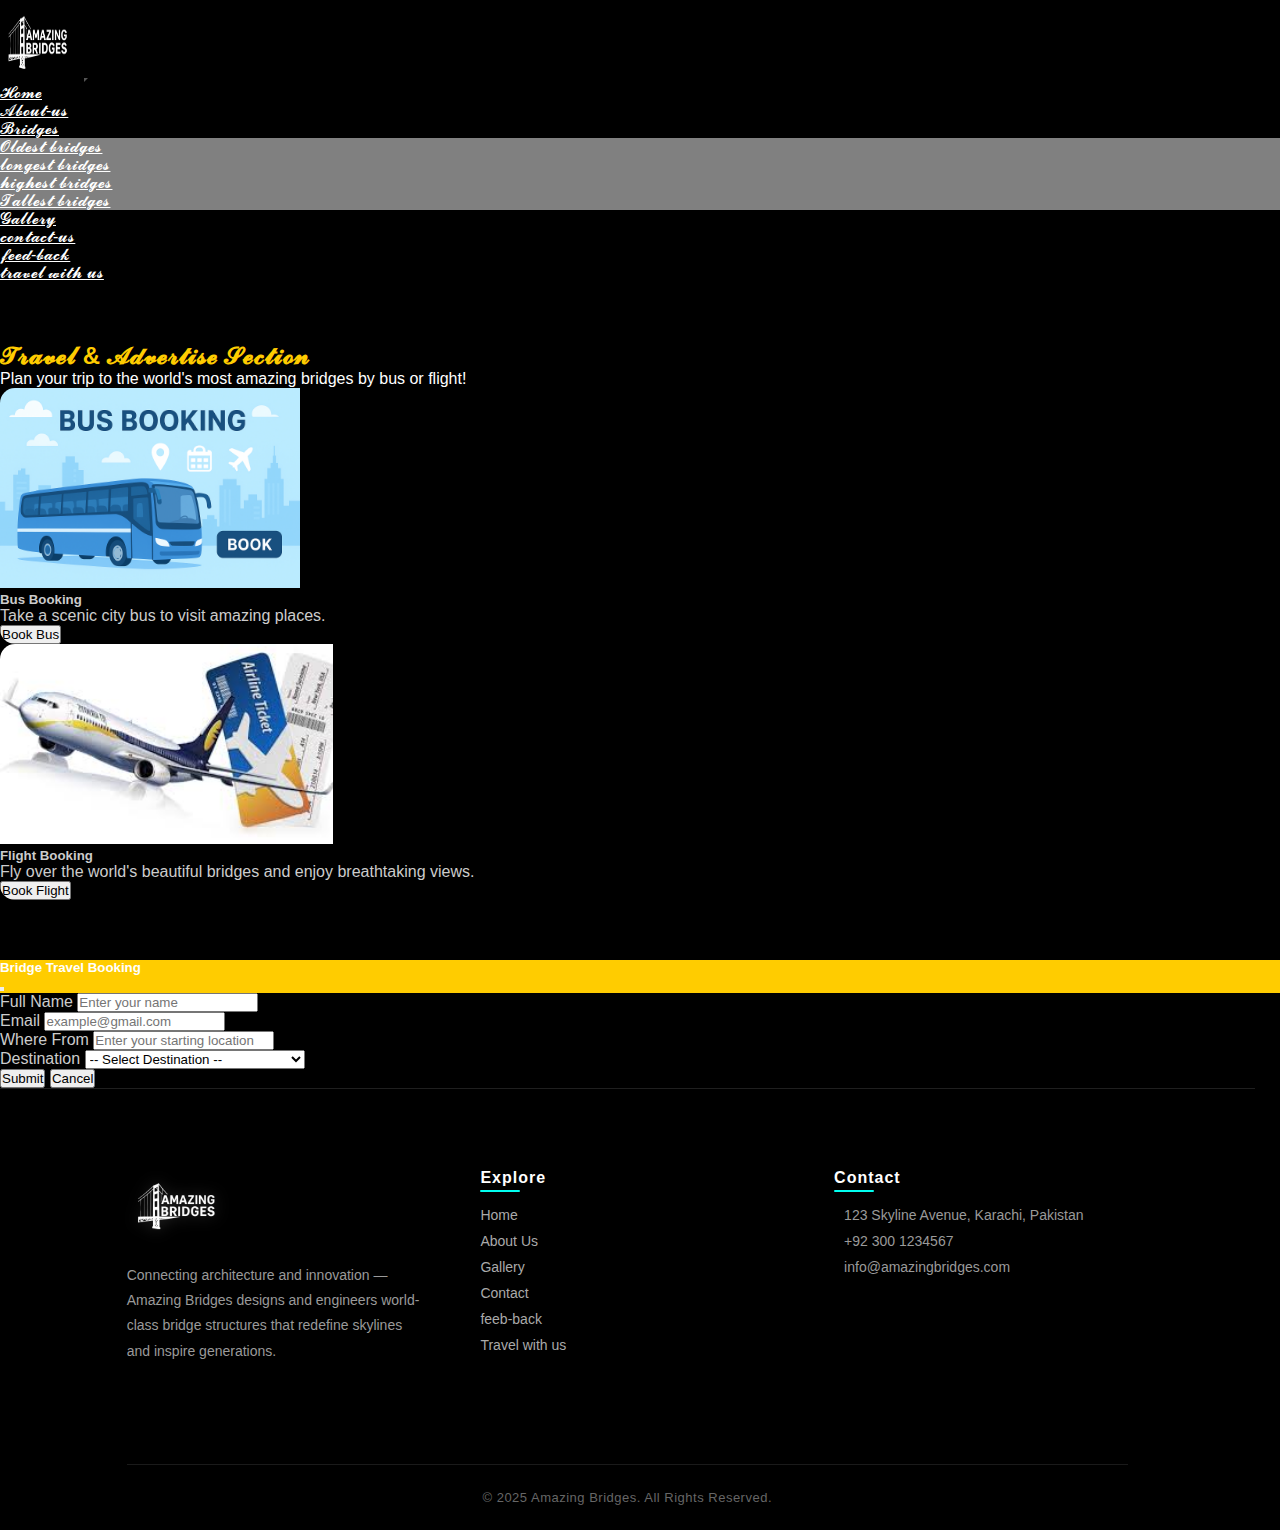
<file: travel.html>
<!DOCTYPE html>
<html lang="en">
<head>
    <meta charset="UTF-8">
    <meta name="viewport" content="width=device-width, initial-scale=1.0">
    <title>Document</title> <link rel="stylesheet" href="acids/navbar.css">
    <link rel="stylesheet" href="acids/travel.css">
    <link rel="stylesheet" href="acids/footer.css">
    <link href="https://cdn.jsdelivr.net/npm/bootstrap@5.3.8/dist/css/bootstrap.min.css" rel="stylesheet" integrity="sha384-sRIl4kxILFvY47J16cr9ZwB07vP4J8+LH7qKQnuqkuIAvNWLzeN8tE5YBujZqJLB" crossorigin="anonymous">
</head>
<body style="background-color: black;">
     <div id="navbar"></div>
     <div id="travel">
        
     </div>
     <div id="footer"></div>
    <script src="acids/navbar.js"></script>
    <script src="acids/travel.js"></script>
    <script src="acids/.js"></script>
    <script src="acids/footer.js"></script>
    <script src="https://cdn.jsdelivr.net/npm/bootstrap@5.3.8/dist/js/bootstrap.bundle.min.js" integrity="sha384-FKyoEForCGlyvwx9Hj09JcYn3nv7wiPVlz7YYwJrWVcXK/BmnVDxM+D2scQbITxI" crossorigin="anonymous"></script>
</body>
</html>
</file>
<file: acids/banner.css>
#img-banner{width: 100%; height: 460px;}
#bridges{ color: white; text-align: center ; margin-top: 1%; margin-bottom: 3%;}
</file>
<file: acids/navbar.css>
#space{ width: 450px;}
#dropdown{background-color: grey; color: white;} 
#navbar-heading{text-align: center; color: white;}
 #navbar-color{background-color: black}
 #text-navbar{color: white; }
 #navbar-button{background-color: white; color:black;}
 #img-logo{width: 80px; height: 80px;}
</file>
<file: acids/index.css>
#about {
      padding: 100px 0;
      text-align: center;
    }
    #about h2 {
      font-size: 2.5rem;
      margin-bottom: 20px;
    }
    #about p {
      max-width: 700px;
      margin: 0 auto;
      color: #ccc;
    }

   .gallery{text-align: center ;}
    #services {
      background-color: #111;
      padding: 100px 0;
    }
    #services h2 {
      text-align: center;
      margin-bottom: 50px;
    }
    .service-box {
      background: #1a1a1a;
      padding: 40px;
      border-radius: 15px;
      text-align: center;
      transition: all 0.3s;
    }
    .service-box:hover {
      transform: translateY(-10px);
      background: #00bcd4;
      color: #000;
    }

   
    #contact {
      padding: 100px 0;
      text-align: center;
    }
    #contact form {
      max-width: 600px;
      margin: 0 auto;
    }
    .form-control {
      background-color: #111;
      border: 1px solid #333;
      color: #fff;
    }
    .form-control:focus {
      border-color: #00bcd4;
      box-shadow: none;
    }
    .btn-submit {
      margin-top: 15px;
      background-color: #00bcd4;
      border: none;
      color: #000;
      font-weight: 600;
      padding: 10px 25px;
      border-radius: 25px;
    }:root {
      --bg: #0d0f11;
      --card: #1b1e23;
      --text: #f1f1f1;
      --muted: #a0a0a0;
      --accent: #ffcc00;
      --radius: 12px;
    }
    
    body {
      margin: 0;
      font-family: "Poppins", sans-serif;
      background: var(--bg);
      color: var(--text);
      line-height: 1.6;
    }
    
    main {
      width: 90%;
      max-width: 1200px;
      margin: 0 auto;
      padding: 40px 0;
    }
    
    
    #services {
      margin-bottom: 60px;
    }
    
    .services {
      display: grid;
      grid-template-columns: repeat(auto-fit, minmax(260px, 1fr));
      gap: 20px;
    }
    
    .service {
      background: var(--card);
      padding: 20px;
      border-radius: var(--radius);
      transition: transform 0.3s ease, background 0.3s ease;
    }
    
    .service:hover {
      transform: translateY(-5px);
      background: #23272f;
    }
    
    .service h3 {
      margin-bottom: 8px;
      color: var(--accent);
    }
    
    .service .tags {
      color: var(--muted);
      font-size: 14px;
    }
    
    
    .gallery {
      margin-top: 40px;
      margin-bottom: 60px;
    }
    
    .gallery h2 {
      font-size: 24px;
      color: var(--accent);
    }
    
    .gallery-grid {
      display: grid;
      grid-template-columns: repeat(auto-fit, minmax(220px, 1fr));
      gap: 12px;
    }
    
    .gallery-item {
      overflow: hidden;
      border-radius: var(--radius);
    }
    
    .gallery-item img {
      width: 100%;
      height: 100%;
      object-fit: cover;
      transition: transform 0.4s ease;
    }
    
    .gallery-item:hover img {
      transform: scale(1.08);
    }
    
   
    #projects {
      margin-top: 40px;
    }
    
    .projects {
      display: grid;
      grid-template-columns: repeat(auto-fit, minmax(280px, 1fr));
      gap: 20px;
    }
    
    .proj {
      background: var(--card);
      border-radius: var(--radius);
      overflow: hidden;
      transition: transform 0.3s ease, box-shadow 0.3s ease;
    }
    
    .proj:hover {
      transform: translateY(-6px);
      box-shadow: 0 8px 16px rgba(0,0,0,0.2);
    }
    
    .proj img {
      width: 100%;
      height: 180px;
      object-fit: cover;
    }
    
    .proj h4 {
      padding: 12px 16px 0;
      color: var(--accent);
    }
    
    .proj .tags {
      padding: 0 16px 16px;
      color: var(--muted);
      font-size: 14px;
    }
    
    
    .split {
      display: grid;
      grid-template-columns: 2fr 1fr;
      gap: 30px;
      align-items: start;
      margin-top: 60px;
    }
    
    @media (max-width: 800px) {
      .split {
        grid-template-columns: 1fr;
      }
    }
    
    .lead {
      font-size: 16px;
      color: #eaeaea;
    }
    aside {
      background: var(--card);
      padding: 18px;
      border-radius: var(--radius);
    }
    
    aside h3 {
      color: var(--accent);
    }
    
    aside input {
      font-family: inherit;
      background: rgba(255, 255, 255, 0.05);
      border: 1px solid rgba(255, 255, 255, 0.08);
      border-radius: 8px;
      padding: 10px;
      color: var(--text);
    }
    
    aside input:focus {
      outline: none;
      border-color: var(--accent);
    }
    
    .btn.btn-primary {
      background: var(--accent);
      border: none;
      color: #fff;
      font-weight: 600;
      border-radius: 8px;
      padding: 10px 0;
      cursor: pointer;
      transition: background 0.3s ease;
    }
    
    .btn.btn-primary:hover {
      background: #246ad3;
    }
#text{color: white;  text-align: center;}
#heading{ color:  #ffcc00;  text-align: center;}
</file>
<file: acids/footer.css>
* {
      margin: 0;
      padding: 0;
      box-sizing: border-box;
    }

    body {
      font-family: "Poppins", sans-serif;
      background-color: #000000;
      color: #cccccc;
    }

    footer {
      background-color: #000000;
      color: #bbbbbb;
      padding: 80px 10%;
      border-top: 1px solid #1f1f1f;
      display: flex;
      flex-wrap: wrap;
      justify-content: space-between;
      gap: 60px;
    }

    
    .footer-col { 
      flex: 1 1 280px;
      min-width: 250px;
    }

    .footer-logo img {
      height: 70px;
      margin-bottom: 20px;
      filter: drop-shadow(0 0 8px rgba(255, 255, 255, 0.2));
    }

    .footer-logo p {
      font-size: 14px;
      color: #9a9a9a;
      line-height: 1.8;
      max-width: 320px;
    }


    .footer-col h3 {
      color: #ffffff;
      font-size: 16px;
      margin-bottom: 20px;
      font-weight: 600;
      letter-spacing: 1px;
      position: relative;
    }

    .footer-col h3::after {
      content: "";
      position: absolute;
      left: 0;
      bottom: -5px;
      width: 40px;
      height: 2px;
      background: #00fff0;
      border-radius: 2px;
    }

     .footer-links a {
      display: block;
      color: #aaaaaa;
      font-size: 14px;
      text-decoration: none;
      margin-bottom: 10px;
      transition: 0.3s;
    }

    .footer-links a:hover {
      color: #00fff0;
      transform: translateX(6px);
    }

    
    .footer-contact p {
      font-size: 14px;
      color: #9a9a9a;
      margin-bottom: 10px;
    }

    .footer-contact p i {
      color: #00fff0;
      margin-right: 10px;
    }

      .social-icons {
      display: flex;
      gap: 15px;
      margin-top: 15px;
    }

    .social-icons a {
      color: #aaaaaa;
      font-size: 18px;
      text-decoration: none;
      transition: 0.3s ease;
    }

    .social-icons a:hover {
      color: #00fff0;
      text-shadow: 0 0 10px #00fff0;
    }

    .footer-bottom {
      width: 100%;
      text-align: center;
      border-top: 1px solid #1a1a1a;
      padding: 25px 0;
      color: #666666;
      font-size: 13px;
      letter-spacing: 0.5px;
      margin-top: 40px;
    }

    @media (max-width: 768px) {
      footer {
        flex-direction: column;
        align-items: center;
        text-align: center;
      }
      .footer-col {
        flex: 1 1 100%;
      }
      .footer-logo p {
        text-align: center;
      }
    }
    #footer{height: 200px; width: 99%;}
</file>
<file: acids/faqs.css>
.faq-item {
  margin-bottom: 10px;
  border-bottom: 1px solid #ccc;
  padding-bottom: 10px;
}

.faq-question {
  width: 100%;
  text-align: left;
  background: white;
  color: black;
  padding: 12px;
  border: none;
  cursor: pointer;
  font-weight: bold;
  border-radius: 6px;
  transition: background 0.3s;
}

.faq-question:hover {
  background:  #ffcc00;
}

.faq-answer {
  max-height: 0;
  overflow: hidden;
  transition: max-height 0.35s ease;
}

.faq-answer.open {
  max-height: 500px;
}
.faqs{color: #ffcc00; text-align: center;}
.faq-item{color: white;}
</file>
<file: acids/contactus.css>
#thankMessage {
  display: none;
  color: green;
  font-weight: bold;
  margin-top: 10px;
}
.text-center{color:  #ffcc00;}
.form-label, .text{color: white;}
#location{height: 325px;}
</file>
<file: acids/feedback.css>
body {
            font-family: Arial, sans-serif;
            margin: 20px;
            background-color: #f4f4f4;
        }
        form {
            background-color: #fff;
            padding: 20px;
            border-radius: 8px;
            box-shadow: 0 0 10px rgba(0, 0, 0, 0.1);
            max-width: 500px;
            margin: auto;
        }
        label {
            display: block;
            margin-bottom: 8px;
            font-weight: bold;
        }
        input[type="text"],
        input[type="email"],
        textarea {
            width: calc(100% - 20px);
            padding: 10px;
            margin-bottom: 15px;
            border: 1px solid #ddd;
            border-radius: 4px;
        }
        textarea {
            resize: vertical;
            min-height: 100px;
        }
        input[type="submit"] {
            background-color: #007bff;
            color: white;
            padding: 10px 15px;
            border: none;
            border-radius: 4px;
            cursor: pointer;
            font-size: 16px;
        }
        input[type="submit"]:hover {
            background-color: #0056b3;
        }
#center{color:  #ffcc00;}.error{
    color: red;
    font-size: 14px;
}
</file>
<file: acids/gallery.css>
#size{ height: 150px;}
.cards{width: 18rem; height: 200px; }
#heading{text-align: center ; color: white;}
</file>
<file: acids/high.css>
#size{ height: 150px;}
.cards{width: 18rem; height: 200px;}
#heading{text-align: center ; color:  #ffcc00;}
.btn{color: white;}
</file>
<file: acids/longest.css>
#size{ height: 150px;}
.cards{width: 18rem; height: 200px;}
#heading{text-align: center ; color:  #ffcc00;}
.btn{color: white;}
</file>
<file: acids/oldest.css>
#size{ height: 150px;}
.cards{width: 18rem; height: 200px;}
#heading{text-align: center ; color:  #ffcc00;}
.btn{color: white;}
</file>
<file: acids/tallest.css>
#size{ height: 150px;}
.cards{width: 18rem; height: 200px;   }
#heading{text-align: center ; color: #ffcc00 ;}
.btn{color: white;}
</file>
<file: acids/travel.css>
.advertise-section {
      padding: 60px 0;
    }
    .advertise-card {
      transition: transform 0.3s, box-shadow 0.3s;
      border-radius: 15px;
      overflow: hidden;
    }
    .advertise-card:hover {
      transform: translateY(-5px);
      box-shadow: 0 8px 20px rgba(0,0,0,0.15);
    }
    .modal-header {
      background-color: #ffcc00 ;
      color: white;
    }
    .thanks-message {
      display: none;
      text-align: center;
      font-size: 1.2rem;
      color: green;
      font-weight: 600;
    }
    #heading{color:  #ffcc00;}
    #text{color: white;}
</file>
